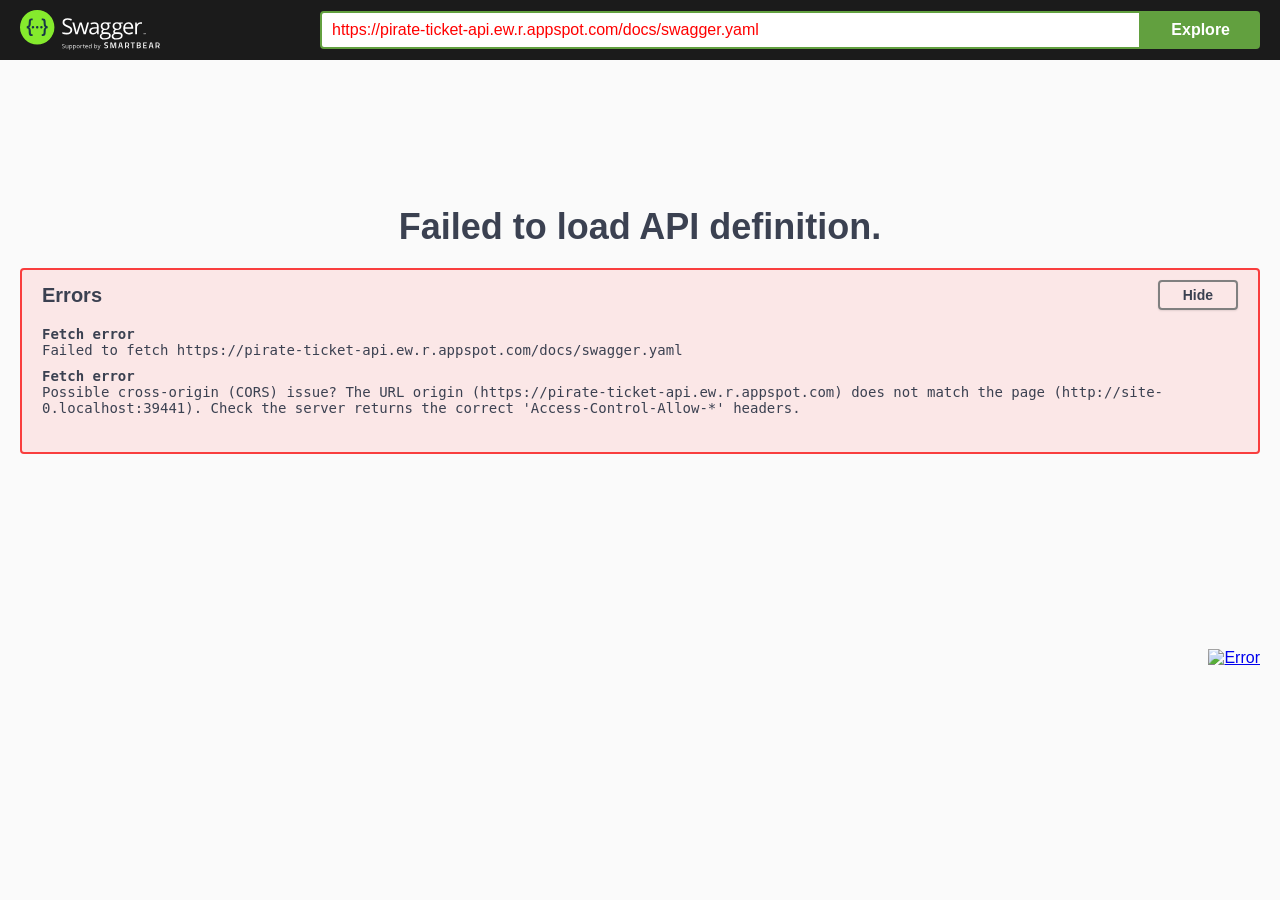
<file: aiss-project-template-master/src/main/webapp/docs/index.html>
<!-- HTML for static distribution bundle build -->
<!DOCTYPE html>
<html lang="en">
  <head>
    <meta charset="UTF-8">
    <title>Swagger UI</title>
    <link rel="stylesheet" type="text/css" href="./swagger-ui.css" >
    <link rel="icon" type="image/png" href="./favicon-32x32.png" sizes="32x32" />
    <link rel="icon" type="image/png" href="./favicon-16x16.png" sizes="16x16" />
    <style>
      html
      {
        box-sizing: border-box;
        overflow: -moz-scrollbars-vertical;
        overflow-y: scroll;
      }

      *,
      *:before,
      *:after
      {
        box-sizing: inherit;
      }

      body
      {
        margin:0;
        background: #fafafa;
      }
    </style>
  </head>

  <body>
    <div id="swagger-ui"></div>

    <script src="./swagger-ui-bundle.js"> </script>
    <script src="./swagger-ui-standalone-preset.js"> </script>
    <script>
    window.onload = function() {
      // Begin Swagger UI call region
      const ui = SwaggerUIBundle({
        url: "https://pirate-ticket-api.ew.r.appspot.com/docs/swagger.yaml",
        dom_id: '#swagger-ui',
        deepLinking: true,
        presets: [
          SwaggerUIBundle.presets.apis,
          SwaggerUIStandalonePreset
        ],
        plugins: [
          SwaggerUIBundle.plugins.DownloadUrl
        ],
        layout: "StandaloneLayout"
      })
      // End Swagger UI call region

      window.ui = ui
    }
  </script>
  </body>
</html>
</file>
<file: aiss-project-template-master/src/main/webapp/docs/swagger-ui.css>
.swagger-ui{
  /*! normalize.css v7.0.0 | MIT License | github.com/necolas/normalize.css */font-family:sans-serif;color:#3b4151}.swagger-ui html{line-height:1.15;-ms-text-size-adjust:100%;-webkit-text-size-adjust:100%}.swagger-ui body{margin:0}.swagger-ui article,.swagger-ui aside,.swagger-ui footer,.swagger-ui header,.swagger-ui nav,.swagger-ui section{display:block}.swagger-ui h1{font-size:2em;margin:.67em 0}.swagger-ui figcaption,.swagger-ui figure,.swagger-ui main{display:block}.swagger-ui figure{margin:1em 40px}.swagger-ui hr{box-sizing:content-box;height:0;overflow:visible}.swagger-ui pre{font-family:monospace,monospace;font-size:1em}.swagger-ui a{background-color:transparent;-webkit-text-decoration-skip:objects}.swagger-ui abbr[title]{border-bottom:none;text-decoration:underline;-webkit-text-decoration:underline dotted;text-decoration:underline dotted}.swagger-ui b,.swagger-ui strong{font-weight:inherit;font-weight:bolder}.swagger-ui code,.swagger-ui kbd,.swagger-ui samp{font-family:monospace,monospace;font-size:1em}.swagger-ui dfn{font-style:italic}.swagger-ui mark{background-color:#ff0;color:#000}.swagger-ui small{font-size:80%}.swagger-ui sub,.swagger-ui sup{font-size:75%;line-height:0;position:relative;vertical-align:baseline}.swagger-ui sub{bottom:-.25em}.swagger-ui sup{top:-.5em}.swagger-ui audio,.swagger-ui video{display:inline-block}.swagger-ui audio:not([controls]){display:none;height:0}.swagger-ui img{border-style:none}.swagger-ui svg:not(:root){overflow:hidden}.swagger-ui button,.swagger-ui input,.swagger-ui optgroup,.swagger-ui select,.swagger-ui textarea{font-family:sans-serif;font-size:100%;line-height:1.15;margin:0}.swagger-ui button,.swagger-ui input{overflow:visible}.swagger-ui button,.swagger-ui select{text-transform:none}.swagger-ui [type=reset],.swagger-ui [type=submit],.swagger-ui button,.swagger-ui html [type=button]{-webkit-appearance:button}.swagger-ui [type=button]::-moz-focus-inner,.swagger-ui [type=reset]::-moz-focus-inner,.swagger-ui [type=submit]::-moz-focus-inner,.swagger-ui button::-moz-focus-inner{border-style:none;padding:0}.swagger-ui [type=button]:-moz-focusring,.swagger-ui [type=reset]:-moz-focusring,.swagger-ui [type=submit]:-moz-focusring,.swagger-ui button:-moz-focusring{outline:1px dotted ButtonText}.swagger-ui fieldset{padding:.35em .75em .625em}.swagger-ui legend{box-sizing:border-box;color:inherit;display:table;max-width:100%;padding:0;white-space:normal}.swagger-ui progress{display:inline-block;vertical-align:baseline}.swagger-ui textarea{overflow:auto}.swagger-ui [type=checkbox],.swagger-ui [type=radio]{box-sizing:border-box;padding:0}.swagger-ui [type=number]::-webkit-inner-spin-button,.swagger-ui [type=number]::-webkit-outer-spin-button{height:auto}.swagger-ui [type=search]{-webkit-appearance:textfield;outline-offset:-2px}.swagger-ui [type=search]::-webkit-search-cancel-button,.swagger-ui [type=search]::-webkit-search-decoration{-webkit-appearance:none}.swagger-ui ::-webkit-file-upload-button{-webkit-appearance:button;font:inherit}.swagger-ui details,.swagger-ui menu{display:block}.swagger-ui summary{display:list-item}.swagger-ui canvas{display:inline-block}.swagger-ui template{display:none}.swagger-ui [hidden]{display:none}.swagger-ui .debug *{outline:1px solid gold}.swagger-ui .debug-white *{outline:1px solid #fff}.swagger-ui .debug-black *{outline:1px solid #000}.swagger-ui .debug-grid{background:transparent url([data-uri]) repeat 0 0}.swagger-ui .debug-grid-16{background:transparent url([data-uri]) repeat 0 0}.swagger-ui .debug-grid-8-solid{background:#fff url([data-uri]) repeat 0 0}.swagger-ui .debug-grid-16-solid{background:#fff url([data-uri]) repeat 0 0}.swagger-ui .border-box,.swagger-ui a,.swagger-ui article,.swagger-ui body,.swagger-ui code,.swagger-ui dd,.swagger-ui div,.swagger-ui dl,.swagger-ui dt,.swagger-ui fieldset,.swagger-ui footer,.swagger-ui form,.swagger-ui h1,.swagger-ui h2,.swagger-ui h3,.swagger-ui h4,.swagger-ui h5,.swagger-ui h6,.swagger-ui header,.swagger-ui html,.swagger-ui input[type=email],.swagger-ui input[type=number],.swagger-ui input[type=password],.swagger-ui input[type=tel],.swagger-ui input[type=text],.swagger-ui input[type=url],.swagger-ui legend,.swagger-ui li,.swagger-ui main,.swagger-ui ol,.swagger-ui p,.swagger-ui pre,.swagger-ui section,.swagger-ui table,.swagger-ui td,.swagger-ui textarea,.swagger-ui th,.swagger-ui tr,.swagger-ui ul{box-sizing:border-box}.swagger-ui .aspect-ratio{height:0;position:relative}.swagger-ui .aspect-ratio--16x9{padding-bottom:56.25%}.swagger-ui .aspect-ratio--9x16{padding-bottom:177.77%}.swagger-ui .aspect-ratio--4x3{padding-bottom:75%}.swagger-ui .aspect-ratio--3x4{padding-bottom:133.33%}.swagger-ui .aspect-ratio--6x4{padding-bottom:66.6%}.swagger-ui .aspect-ratio--4x6{padding-bottom:150%}.swagger-ui .aspect-ratio--8x5{padding-bottom:62.5%}.swagger-ui .aspect-ratio--5x8{padding-bottom:160%}.swagger-ui .aspect-ratio--7x5{padding-bottom:71.42%}.swagger-ui .aspect-ratio--5x7{padding-bottom:140%}.swagger-ui .aspect-ratio--1x1{padding-bottom:100%}.swagger-ui .aspect-ratio--object{position:absolute;top:0;right:0;bottom:0;left:0;width:100%;height:100%;z-index:100}@media screen and (min-width:30em){.swagger-ui .aspect-ratio-ns{height:0;position:relative}.swagger-ui .aspect-ratio--16x9-ns{padding-bottom:56.25%}.swagger-ui .aspect-ratio--9x16-ns{padding-bottom:177.77%}.swagger-ui .aspect-ratio--4x3-ns{padding-bottom:75%}.swagger-ui .aspect-ratio--3x4-ns{padding-bottom:133.33%}.swagger-ui .aspect-ratio--6x4-ns{padding-bottom:66.6%}.swagger-ui .aspect-ratio--4x6-ns{padding-bottom:150%}.swagger-ui .aspect-ratio--8x5-ns{padding-bottom:62.5%}.swagger-ui .aspect-ratio--5x8-ns{padding-bottom:160%}.swagger-ui .aspect-ratio--7x5-ns{padding-bottom:71.42%}.swagger-ui .aspect-ratio--5x7-ns{padding-bottom:140%}.swagger-ui .aspect-ratio--1x1-ns{padding-bottom:100%}.swagger-ui .aspect-ratio--object-ns{position:absolute;top:0;right:0;bottom:0;left:0;width:100%;height:100%;z-index:100}}@media screen and (min-width:30em) and (max-width:60em){.swagger-ui .aspect-ratio-m{height:0;position:relative}.swagger-ui .aspect-ratio--16x9-m{padding-bottom:56.25%}.swagger-ui .aspect-ratio--9x16-m{padding-bottom:177.77%}.swagger-ui .aspect-ratio--4x3-m{padding-bottom:75%}.swagger-ui .aspect-ratio--3x4-m{padding-bottom:133.33%}.swagger-ui .aspect-ratio--6x4-m{padding-bottom:66.6%}.swagger-ui .aspect-ratio--4x6-m{padding-bottom:150%}.swagger-ui .aspect-ratio--8x5-m{padding-bottom:62.5%}.swagger-ui .aspect-ratio--5x8-m{padding-bottom:160%}.swagger-ui .aspect-ratio--7x5-m{padding-bottom:71.42%}.swagger-ui .aspect-ratio--5x7-m{padding-bottom:140%}.swagger-ui .aspect-ratio--1x1-m{padding-bottom:100%}.swagger-ui .aspect-ratio--object-m{position:absolute;top:0;right:0;bottom:0;left:0;width:100%;height:100%;z-index:100}}@media screen and (min-width:60em){.swagger-ui .aspect-ratio-l{height:0;position:relative}.swagger-ui .aspect-ratio--16x9-l{padding-bottom:56.25%}.swagger-ui .aspect-ratio--9x16-l{padding-bottom:177.77%}.swagger-ui .aspect-ratio--4x3-l{padding-bottom:75%}.swagger-ui .aspect-ratio--3x4-l{padding-bottom:133.33%}.swagger-ui .aspect-ratio--6x4-l{padding-bottom:66.6%}.swagger-ui .aspect-ratio--4x6-l{padding-bottom:150%}.swagger-ui .aspect-ratio--8x5-l{padding-bottom:62.5%}.swagger-ui .aspect-ratio--5x8-l{padding-bottom:160%}.swagger-ui .aspect-ratio--7x5-l{padding-bottom:71.42%}.swagger-ui .aspect-ratio--5x7-l{padding-bottom:140%}.swagger-ui .aspect-ratio--1x1-l{padding-bottom:100%}.swagger-ui .aspect-ratio--object-l{position:absolute;top:0;right:0;bottom:0;left:0;width:100%;height:100%;z-index:100}}.swagger-ui img{max-width:100%}.swagger-ui .cover{background-size:cover!important}.swagger-ui .contain{background-size:contain!important}@media screen and (min-width:30em){.swagger-ui .cover-ns{background-size:cover!important}.swagger-ui .contain-ns{background-size:contain!important}}@media screen and (min-width:30em) and (max-width:60em){.swagger-ui .cover-m{background-size:cover!important}.swagger-ui .contain-m{background-size:contain!important}}@media screen and (min-width:60em){.swagger-ui .cover-l{background-size:cover!important}.swagger-ui .contain-l{background-size:contain!important}}.swagger-ui .bg-center{background-repeat:no-repeat;background-position:50%}.swagger-ui .bg-top{background-repeat:no-repeat;background-position:top}.swagger-ui .bg-right{background-repeat:no-repeat;background-position:100%}.swagger-ui .bg-bottom{background-repeat:no-repeat;background-position:bottom}.swagger-ui .bg-left{background-repeat:no-repeat;background-position:0}@media screen and (min-width:30em){.swagger-ui .bg-center-ns{background-repeat:no-repeat;background-position:50%}.swagger-ui .bg-top-ns{background-repeat:no-repeat;background-position:top}.swagger-ui .bg-right-ns{background-repeat:no-repeat;background-position:100%}.swagger-ui .bg-bottom-ns{background-repeat:no-repeat;background-position:bottom}.swagger-ui .bg-left-ns{background-repeat:no-repeat;background-position:0}}@media screen and (min-width:30em) and (max-width:60em){.swagger-ui .bg-center-m{background-repeat:no-repeat;background-position:50%}.swagger-ui .bg-top-m{background-repeat:no-repeat;background-position:top}.swagger-ui .bg-right-m{background-repeat:no-repeat;background-position:100%}.swagger-ui .bg-bottom-m{background-repeat:no-repeat;background-position:bottom}.swagger-ui .bg-left-m{background-repeat:no-repeat;background-position:0}}@media screen and (min-width:60em){.swagger-ui .bg-center-l{background-repeat:no-repeat;background-position:50%}.swagger-ui .bg-top-l{background-repeat:no-repeat;background-position:top}.swagger-ui .bg-right-l{background-repeat:no-repeat;background-position:100%}.swagger-ui .bg-bottom-l{background-repeat:no-repeat;background-position:bottom}.swagger-ui .bg-left-l{background-repeat:no-repeat;background-position:0}}.swagger-ui .outline{outline:1px solid}.swagger-ui .outline-transparent{outline:1px solid transparent}.swagger-ui .outline-0{outline:0}@media screen and (min-width:30em){.swagger-ui .outline-ns{outline:1px solid}.swagger-ui .outline-transparent-ns{outline:1px solid transparent}.swagger-ui .outline-0-ns{outline:0}}@media screen and (min-width:30em) and (max-width:60em){.swagger-ui .outline-m{outline:1px solid}.swagger-ui .outline-transparent-m{outline:1px solid transparent}.swagger-ui .outline-0-m{outline:0}}@media screen and (min-width:60em){.swagger-ui .outline-l{outline:1px solid}.swagger-ui .outline-transparent-l{outline:1px solid transparent}.swagger-ui .outline-0-l{outline:0}}.swagger-ui .ba{border-style:solid;border-width:1px}.swagger-ui .bt{border-top-style:solid;border-top-width:1px}.swagger-ui .br{border-right-style:solid;border-right-width:1px}.swagger-ui .bb{border-bottom-style:solid;border-bottom-width:1px}.swagger-ui .bl{border-left-style:solid;border-left-width:1px}.swagger-ui .bn{border-style:none;border-width:0}@media screen and (min-width:30em){.swagger-ui .ba-ns{border-style:solid;border-width:1px}.swagger-ui .bt-ns{border-top-style:solid;border-top-width:1px}.swagger-ui .br-ns{border-right-style:solid;border-right-width:1px}.swagger-ui .bb-ns{border-bottom-style:solid;border-bottom-width:1px}.swagger-ui .bl-ns{border-left-style:solid;border-left-width:1px}.swagger-ui .bn-ns{border-style:none;border-width:0}}@media screen and (min-width:30em) and (max-width:60em){.swagger-ui .ba-m{border-style:solid;border-width:1px}.swagger-ui .bt-m{border-top-style:solid;border-top-width:1px}.swagger-ui .br-m{border-right-style:solid;border-right-width:1px}.swagger-ui .bb-m{border-bottom-style:solid;border-bottom-width:1px}.swagger-ui .bl-m{border-left-style:solid;border-left-width:1px}.swagger-ui .bn-m{border-style:none;border-width:0}}@media screen and (min-width:60em){.swagger-ui .ba-l{border-style:solid;border-width:1px}.swagger-ui .bt-l{border-top-style:solid;border-top-width:1px}.swagger-ui .br-l{border-right-style:solid;border-right-width:1px}.swagger-ui .bb-l{border-bottom-style:solid;border-bottom-width:1px}.swagger-ui .bl-l{border-left-style:solid;border-left-width:1px}.swagger-ui .bn-l{border-style:none;border-width:0}}.swagger-ui .b--black{border-color:#000}.swagger-ui .b--near-black{border-color:#111}.swagger-ui .b--dark-gray{border-color:#333}.swagger-ui .b--mid-gray{border-color:#555}.swagger-ui .b--gray{border-color:#777}.swagger-ui .b--silver{border-color:#999}.swagger-ui .b--light-silver{border-color:#aaa}.swagger-ui .b--moon-gray{border-color:#ccc}.swagger-ui .b--light-gray{border-color:#eee}.swagger-ui .b--near-white{border-color:#f4f4f4}.swagger-ui .b--white{border-color:#fff}.swagger-ui .b--white-90{border-color:hsla(0,0%,100%,.9)}.swagger-ui .b--white-80{border-color:hsla(0,0%,100%,.8)}.swagger-ui .b--white-70{border-color:hsla(0,0%,100%,.7)}.swagger-ui .b--white-60{border-color:hsla(0,0%,100%,.6)}.swagger-ui .b--white-50{border-color:hsla(0,0%,100%,.5)}.swagger-ui .b--white-40{border-color:hsla(0,0%,100%,.4)}.swagger-ui .b--white-30{border-color:hsla(0,0%,100%,.3)}.swagger-ui .b--white-20{border-color:hsla(0,0%,100%,.2)}.swagger-ui .b--white-10{border-color:hsla(0,0%,100%,.1)}.swagger-ui .b--white-05{border-color:hsla(0,0%,100%,.05)}.swagger-ui .b--white-025{border-color:hsla(0,0%,100%,.025)}.swagger-ui .b--white-0125{border-color:hsla(0,0%,100%,.0125)}.swagger-ui .b--black-90{border-color:rgba(0,0,0,.9)}.swagger-ui .b--black-80{border-color:rgba(0,0,0,.8)}.swagger-ui .b--black-70{border-color:rgba(0,0,0,.7)}.swagger-ui .b--black-60{border-color:rgba(0,0,0,.6)}.swagger-ui .b--black-50{border-color:rgba(0,0,0,.5)}.swagger-ui .b--black-40{border-color:rgba(0,0,0,.4)}.swagger-ui .b--black-30{border-color:rgba(0,0,0,.3)}.swagger-ui .b--black-20{border-color:rgba(0,0,0,.2)}.swagger-ui .b--black-10{border-color:rgba(0,0,0,.1)}.swagger-ui .b--black-05{border-color:rgba(0,0,0,.05)}.swagger-ui .b--black-025{border-color:rgba(0,0,0,.025)}.swagger-ui .b--black-0125{border-color:rgba(0,0,0,.0125)}.swagger-ui .b--dark-red{border-color:#e7040f}.swagger-ui .b--red{border-color:#ff4136}.swagger-ui .b--light-red{border-color:#ff725c}.swagger-ui .b--orange{border-color:#ff6300}.swagger-ui .b--gold{border-color:#ffb700}.swagger-ui .b--yellow{border-color:gold}.swagger-ui .b--light-yellow{border-color:#fbf1a9}.swagger-ui .b--purple{border-color:#5e2ca5}.swagger-ui .b--light-purple{border-color:#a463f2}.swagger-ui .b--dark-pink{border-color:#d5008f}.swagger-ui .b--hot-pink{border-color:#ff41b4}.swagger-ui .b--pink{border-color:#ff80cc}.swagger-ui .b--light-pink{border-color:#ffa3d7}.swagger-ui .b--dark-green{border-color:#137752}.swagger-ui .b--green{border-color:#19a974}.swagger-ui .b--light-green{border-color:#9eebcf}.swagger-ui .b--navy{border-color:#001b44}.swagger-ui .b--dark-blue{border-color:#00449e}.swagger-ui .b--blue{border-color:#357edd}.swagger-ui .b--light-blue{border-color:#96ccff}.swagger-ui .b--lightest-blue{border-color:#cdecff}.swagger-ui .b--washed-blue{border-color:#f6fffe}.swagger-ui .b--washed-green{border-color:#e8fdf5}.swagger-ui .b--washed-yellow{border-color:#fffceb}.swagger-ui .b--washed-red{border-color:#ffdfdf}.swagger-ui .b--transparent{border-color:transparent}.swagger-ui .b--inherit{border-color:inherit}.swagger-ui .br0{border-radius:0}.swagger-ui .br1{border-radius:.125rem}.swagger-ui .br2{border-radius:.25rem}.swagger-ui .br3{border-radius:.5rem}.swagger-ui .br4{border-radius:1rem}.swagger-ui .br-100{border-radius:100%}.swagger-ui .br-pill{border-radius:9999px}.swagger-ui .br--bottom{border-top-left-radius:0;border-top-right-radius:0}.swagger-ui .br--top{border-bottom-left-radius:0;border-bottom-right-radius:0}.swagger-ui .br--right{border-top-left-radius:0;border-bottom-left-radius:0}.swagger-ui .br--left{border-top-right-radius:0;border-bottom-right-radius:0}@media screen and (min-width:30em){.swagger-ui .br0-ns{border-radius:0}.swagger-ui .br1-ns{border-radius:.125rem}.swagger-ui .br2-ns{border-radius:.25rem}.swagger-ui .br3-ns{border-radius:.5rem}.swagger-ui .br4-ns{border-radius:1rem}.swagger-ui .br-100-ns{border-radius:100%}.swagger-ui .br-pill-ns{border-radius:9999px}.swagger-ui .br--bottom-ns{border-top-left-radius:0;border-top-right-radius:0}.swagger-ui .br--top-ns{border-bottom-left-radius:0;border-bottom-right-radius:0}.swagger-ui .br--right-ns{border-top-left-radius:0;border-bottom-left-radius:0}.swagger-ui .br--left-ns{border-top-right-radius:0;border-bottom-right-radius:0}}@media screen and (min-width:30em) and (max-width:60em){.swagger-ui .br0-m{border-radius:0}.swagger-ui .br1-m{border-radius:.125rem}.swagger-ui .br2-m{border-radius:.25rem}.swagger-ui .br3-m{border-radius:.5rem}.swagger-ui .br4-m{border-radius:1rem}.swagger-ui .br-100-m{border-radius:100%}.swagger-ui .br-pill-m{border-radius:9999px}.swagger-ui .br--bottom-m{border-top-left-radius:0;border-top-right-radius:0}.swagger-ui .br--top-m{border-bottom-left-radius:0;border-bottom-right-radius:0}.swagger-ui .br--right-m{border-top-left-radius:0;border-bottom-left-radius:0}.swagger-ui .br--left-m{border-top-right-radius:0;border-bottom-right-radius:0}}@media screen and (min-width:60em){.swagger-ui .br0-l{border-radius:0}.swagger-ui .br1-l{border-radius:.125rem}.swagger-ui .br2-l{border-radius:.25rem}.swagger-ui .br3-l{border-radius:.5rem}.swagger-ui .br4-l{border-radius:1rem}.swagger-ui .br-100-l{border-radius:100%}.swagger-ui .br-pill-l{border-radius:9999px}.swagger-ui .br--bottom-l{border-top-left-radius:0;border-top-right-radius:0}.swagger-ui .br--top-l{border-bottom-left-radius:0;border-bottom-right-radius:0}.swagger-ui .br--right-l{border-top-left-radius:0;border-bottom-left-radius:0}.swagger-ui .br--left-l{border-top-right-radius:0;border-bottom-right-radius:0}}.swagger-ui .b--dotted{border-style:dotted}.swagger-ui .b--dashed{border-style:dashed}.swagger-ui .b--solid{border-style:solid}.swagger-ui .b--none{border-style:none}@media screen and (min-width:30em){.swagger-ui .b--dotted-ns{border-style:dotted}.swagger-ui .b--dashed-ns{border-style:dashed}.swagger-ui .b--solid-ns{border-style:solid}.swagger-ui .b--none-ns{border-style:none}}@media screen and (min-width:30em) and (max-width:60em){.swagger-ui .b--dotted-m{border-style:dotted}.swagger-ui .b--dashed-m{border-style:dashed}.swagger-ui .b--solid-m{border-style:solid}.swagger-ui .b--none-m{border-style:none}}@media screen and (min-width:60em){.swagger-ui .b--dotted-l{border-style:dotted}.swagger-ui .b--dashed-l{border-style:dashed}.swagger-ui .b--solid-l{border-style:solid}.swagger-ui .b--none-l{border-style:none}}.swagger-ui .bw0{border-width:0}.swagger-ui .bw1{border-width:.125rem}.swagger-ui .bw2{border-width:.25rem}.swagger-ui .bw3{border-width:.5rem}.swagger-ui .bw4{border-width:1rem}.swagger-ui .bw5{border-width:2rem}.swagger-ui .bt-0{border-top-width:0}.swagger-ui .br-0{border-right-width:0}.swagger-ui .bb-0{border-bottom-width:0}.swagger-ui .bl-0{border-left-width:0}@media screen and (min-width:30em){.swagger-ui .bw0-ns{border-width:0}.swagger-ui .bw1-ns{border-width:.125rem}.swagger-ui .bw2-ns{border-width:.25rem}.swagger-ui .bw3-ns{border-width:.5rem}.swagger-ui .bw4-ns{border-width:1rem}.swagger-ui .bw5-ns{border-width:2rem}.swagger-ui .bt-0-ns{border-top-width:0}.swagger-ui .br-0-ns{border-right-width:0}.swagger-ui .bb-0-ns{border-bottom-width:0}.swagger-ui .bl-0-ns{border-left-width:0}}@media screen and (min-width:30em) and (max-width:60em){.swagger-ui .bw0-m{border-width:0}.swagger-ui .bw1-m{border-width:.125rem}.swagger-ui .bw2-m{border-width:.25rem}.swagger-ui .bw3-m{border-width:.5rem}.swagger-ui .bw4-m{border-width:1rem}.swagger-ui .bw5-m{border-width:2rem}.swagger-ui .bt-0-m{border-top-width:0}.swagger-ui .br-0-m{border-right-width:0}.swagger-ui .bb-0-m{border-bottom-width:0}.swagger-ui .bl-0-m{border-left-width:0}}@media screen and (min-width:60em){.swagger-ui .bw0-l{border-width:0}.swagger-ui .bw1-l{border-width:.125rem}.swagger-ui .bw2-l{border-width:.25rem}.swagger-ui .bw3-l{border-width:.5rem}.swagger-ui .bw4-l{border-width:1rem}.swagger-ui .bw5-l{border-width:2rem}.swagger-ui .bt-0-l{border-top-width:0}.swagger-ui .br-0-l{border-right-width:0}.swagger-ui .bb-0-l{border-bottom-width:0}.swagger-ui .bl-0-l{border-left-width:0}}.swagger-ui .shadow-1{box-shadow:0 0 4px 2px rgba(0,0,0,.2)}.swagger-ui .shadow-2{box-shadow:0 0 8px 2px rgba(0,0,0,.2)}.swagger-ui .shadow-3{box-shadow:2px 2px 4px 2px rgba(0,0,0,.2)}.swagger-ui .shadow-4{box-shadow:2px 2px 8px 0 rgba(0,0,0,.2)}.swagger-ui .shadow-5{box-shadow:4px 4px 8px 0 rgba(0,0,0,.2)}@media screen and (min-width:30em){.swagger-ui .shadow-1-ns{box-shadow:0 0 4px 2px rgba(0,0,0,.2)}.swagger-ui .shadow-2-ns{box-shadow:0 0 8px 2px rgba(0,0,0,.2)}.swagger-ui .shadow-3-ns{box-shadow:2px 2px 4px 2px rgba(0,0,0,.2)}.swagger-ui .shadow-4-ns{box-shadow:2px 2px 8px 0 rgba(0,0,0,.2)}.swagger-ui .shadow-5-ns{box-shadow:4px 4px 8px 0 rgba(0,0,0,.2)}}@media screen and (min-width:30em) and (max-width:60em){.swagger-ui .shadow-1-m{box-shadow:0 0 4px 2px rgba(0,0,0,.2)}.swagger-ui .shadow-2-m{box-shadow:0 0 8px 2px rgba(0,0,0,.2)}.swagger-ui .shadow-3-m{box-shadow:2px 2px 4px 2px rgba(0,0,0,.2)}.swagger-ui .shadow-4-m{box-shadow:2px 2px 8px 0 rgba(0,0,0,.2)}.swagger-ui .shadow-5-m{box-shadow:4px 4px 8px 0 rgba(0,0,0,.2)}}@media screen and (min-width:60em){.swagger-ui .shadow-1-l{box-shadow:0 0 4px 2px rgba(0,0,0,.2)}.swagger-ui .shadow-2-l{box-shadow:0 0 8px 2px rgba(0,0,0,.2)}.swagger-ui .shadow-3-l{box-shadow:2px 2px 4px 2px rgba(0,0,0,.2)}.swagger-ui .shadow-4-l{box-shadow:2px 2px 8px 0 rgba(0,0,0,.2)}.swagger-ui .shadow-5-l{box-shadow:4px 4px 8px 0 rgba(0,0,0,.2)}}.swagger-ui .pre{overflow-x:auto;overflow-y:hidden;overflow:scroll}.swagger-ui .top-0{top:0}.swagger-ui .right-0{right:0}.swagger-ui .bottom-0{bottom:0}.swagger-ui .left-0{left:0}.swagger-ui .top-1{top:1rem}.swagger-ui .right-1{right:1rem}.swagger-ui .bottom-1{bottom:1rem}.swagger-ui .left-1{left:1rem}.swagger-ui .top-2{top:2rem}.swagger-ui .right-2{right:2rem}.swagger-ui .bottom-2{bottom:2rem}.swagger-ui .left-2{left:2rem}.swagger-ui .top--1{top:-1rem}.swagger-ui .right--1{right:-1rem}.swagger-ui .bottom--1{bottom:-1rem}.swagger-ui .left--1{left:-1rem}.swagger-ui .top--2{top:-2rem}.swagger-ui .right--2{right:-2rem}.swagger-ui .bottom--2{bottom:-2rem}.swagger-ui .left--2{left:-2rem}.swagger-ui .absolute--fill{top:0;right:0;bottom:0;left:0}@media screen and (min-width:30em){.swagger-ui .top-0-ns{top:0}.swagger-ui .left-0-ns{left:0}.swagger-ui .right-0-ns{right:0}.swagger-ui .bottom-0-ns{bottom:0}.swagger-ui .top-1-ns{top:1rem}.swagger-ui .left-1-ns{left:1rem}.swagger-ui .right-1-ns{right:1rem}.swagger-ui .bottom-1-ns{bottom:1rem}.swagger-ui .top-2-ns{top:2rem}.swagger-ui .left-2-ns{left:2rem}.swagger-ui .right-2-ns{right:2rem}.swagger-ui .bottom-2-ns{bottom:2rem}.swagger-ui .top--1-ns{top:-1rem}.swagger-ui .right--1-ns{right:-1rem}.swagger-ui .bottom--1-ns{bottom:-1rem}.swagger-ui .left--1-ns{left:-1rem}.swagger-ui .top--2-ns{top:-2rem}.swagger-ui .right--2-ns{right:-2rem}.swagger-ui .bottom--2-ns{bottom:-2rem}.swagger-ui .left--2-ns{left:-2rem}.swagger-ui .absolute--fill-ns{top:0;right:0;bottom:0;left:0}}@media screen and (min-width:30em) and (max-width:60em){.swagger-ui .top-0-m{top:0}.swagger-ui .left-0-m{left:0}.swagger-ui .right-0-m{right:0}.swagger-ui .bottom-0-m{bottom:0}.swagger-ui .top-1-m{top:1rem}.swagger-ui .left-1-m{left:1rem}.swagger-ui .right-1-m{right:1rem}.swagger-ui .bottom-1-m{bottom:1rem}.swagger-ui .top-2-m{top:2rem}.swagger-ui .left-2-m{left:2rem}.swagger-ui .right-2-m{right:2rem}.swagger-ui .bottom-2-m{bottom:2rem}.swagger-ui .top--1-m{top:-1rem}.swagger-ui .right--1-m{right:-1rem}.swagger-ui .bottom--1-m{bottom:-1rem}.swagger-ui .left--1-m{left:-1rem}.swagger-ui .top--2-m{top:-2rem}.swagger-ui .right--2-m{right:-2rem}.swagger-ui .bottom--2-m{bottom:-2rem}.swagger-ui .left--2-m{left:-2rem}.swagger-ui .absolute--fill-m{top:0;right:0;bottom:0;left:0}}@media screen and (min-width:60em){.swagger-ui .top-0-l{top:0}.swagger-ui .left-0-l{left:0}.swagger-ui .right-0-l{right:0}.swagger-ui .bottom-0-l{bottom:0}.swagger-ui .top-1-l{top:1rem}.swagger-ui .left-1-l{left:1rem}.swagger-ui .right-1-l{right:1rem}.swagger-ui .bottom-1-l{bottom:1rem}.swagger-ui .top-2-l{top:2rem}.swagger-ui .left-2-l{left:2rem}.swagger-ui .right-2-l{right:2rem}.swagger-ui .bottom-2-l{bottom:2rem}.swagger-ui .top--1-l{top:-1rem}.swagger-ui .right--1-l{right:-1rem}.swagger-ui .bottom--1-l{bottom:-1rem}.swagger-ui .left--1-l{left:-1rem}.swagger-ui .top--2-l{top:-2rem}.swagger-ui .right--2-l{right:-2rem}.swagger-ui .bottom--2-l{bottom:-2rem}.swagger-ui .left--2-l{left:-2rem}.swagger-ui .absolute--fill-l{top:0;right:0;bottom:0;left:0}}.swagger-ui .cf:after,.swagger-ui .cf:before{content:" ";display:table}.swagger-ui .cf:after{clear:both}.swagger-ui .cf{*zoom:1}.swagger-ui .cl{clear:left}.swagger-ui .cr{clear:right}.swagger-ui .cb{clear:both}.swagger-ui .cn{clear:none}@media screen and (min-width:30em){.swagger-ui .cl-ns{clear:left}.swagger-ui .cr-ns{clear:right}.swagger-ui .cb-ns{clear:both}.swagger-ui .cn-ns{clear:none}}@media screen and (min-width:30em) and (max-width:60em){.swagger-ui .cl-m{clear:left}.swagger-ui .cr-m{clear:right}.swagger-ui .cb-m{clear:both}.swagger-ui .cn-m{clear:none}}@media screen and (min-width:60em){.swagger-ui .cl-l{clear:left}.swagger-ui .cr-l{clear:right}.swagger-ui .cb-l{clear:both}.swagger-ui .cn-l{clear:none}}.swagger-ui .flex{display:flex}.swagger-ui .inline-flex{display:inline-flex}.swagger-ui .flex-auto{flex:1 1 auto;min-width:0;min-height:0}.swagger-ui .flex-none{flex:none}.swagger-ui .flex-column{flex-direction:column}.swagger-ui .flex-row{flex-direction:row}.swagger-ui .flex-wrap{flex-wrap:wrap}.swagger-ui .flex-nowrap{flex-wrap:nowrap}.swagger-ui .flex-wrap-reverse{flex-wrap:wrap-reverse}.swagger-ui .flex-column-reverse{flex-direction:column-reverse}.swagger-ui .flex-row-reverse{flex-direction:row-reverse}.swagger-ui .items-start{align-items:flex-start}.swagger-ui .items-end{align-items:flex-end}.swagger-ui .items-center{align-items:center}.swagger-ui .items-baseline{align-items:baseline}.swagger-ui .items-stretch{align-items:stretch}.swagger-ui .self-start{align-self:flex-start}.swagger-ui .self-end{align-self:flex-end}.swagger-ui .self-center{align-self:center}.swagger-ui .self-baseline{align-self:baseline}.swagger-ui .self-stretch{align-self:stretch}.swagger-ui .justify-start{justify-content:flex-start}.swagger-ui .justify-end{justify-content:flex-end}.swagger-ui .justify-center{justify-content:center}.swagger-ui .justify-between{justify-content:space-between}.swagger-ui .justify-around{justify-content:space-around}.swagger-ui .content-start{align-content:flex-start}.swagger-ui .content-end{align-content:flex-end}.swagger-ui .content-center{align-content:center}.swagger-ui .content-between{align-content:space-between}.swagger-ui .content-around{align-content:space-around}.swagger-ui .content-stretch{align-content:stretch}.swagger-ui .order-0{order:0}.swagger-ui .order-1{order:1}.swagger-ui .order-2{order:2}.swagger-ui .order-3{order:3}.swagger-ui .order-4{order:4}.swagger-ui .order-5{order:5}.swagger-ui .order-6{order:6}.swagger-ui .order-7{order:7}.swagger-ui .order-8{order:8}.swagger-ui .order-last{order:99999}.swagger-ui .flex-grow-0{flex-grow:0}.swagger-ui .flex-grow-1{flex-grow:1}.swagger-ui .flex-shrink-0{flex-shrink:0}.swagger-ui .flex-shrink-1{flex-shrink:1}@media screen and (min-width:30em){.swagger-ui .flex-ns{display:flex}.swagger-ui .inline-flex-ns{display:inline-flex}.swagger-ui .flex-auto-ns{flex:1 1 auto;min-width:0;min-height:0}.swagger-ui .flex-none-ns{flex:none}.swagger-ui .flex-column-ns{flex-direction:column}.swagger-ui .flex-row-ns{flex-direction:row}.swagger-ui .flex-wrap-ns{flex-wrap:wrap}.swagger-ui .flex-nowrap-ns{flex-wrap:nowrap}.swagger-ui .flex-wrap-reverse-ns{flex-wrap:wrap-reverse}.swagger-ui .flex-column-reverse-ns{flex-direction:column-reverse}.swagger-ui .flex-row-reverse-ns{flex-direction:row-reverse}.swagger-ui .items-start-ns{align-items:flex-start}.swagger-ui .items-end-ns{align-items:flex-end}.swagger-ui .items-center-ns{align-items:center}.swagger-ui .items-baseline-ns{align-items:baseline}.swagger-ui .items-stretch-ns{align-items:stretch}.swagger-ui .self-start-ns{align-self:flex-start}.swagger-ui .self-end-ns{align-self:flex-end}.swagger-ui .self-center-ns{align-self:center}.swagger-ui .self-baseline-ns{align-self:baseline}.swagger-ui .self-stretch-ns{align-self:stretch}.swagger-ui .justify-start-ns{justify-content:flex-start}.swagger-ui .justify-end-ns{justify-content:flex-end}.swagger-ui .justify-center-ns{justify-content:center}.swagger-ui .justify-between-ns{justify-content:space-between}.swagger-ui .justify-around-ns{justify-content:space-around}.swagger-ui .content-start-ns{align-content:flex-start}.swagger-ui .content-end-ns{align-content:flex-end}.swagger-ui .content-center-ns{align-content:center}.swagger-ui .content-between-ns{align-content:space-between}.swagger-ui .content-around-ns{align-content:space-around}.swagger-ui .content-stretch-ns{align-content:stretch}.swagger-ui .order-0-ns{order:0}.swagger-ui .order-1-ns{order:1}.swagger-ui .order-2-ns{order:2}.swagger-ui .order-3-ns{order:3}.swagger-ui .order-4-ns{order:4}.swagger-ui .order-5-ns{order:5}.swagger-ui .order-6-ns{order:6}.swagger-ui .order-7-ns{order:7}.swagger-ui .order-8-ns{order:8}.swagger-ui .order-last-ns{order:99999}.swagger-ui .flex-grow-0-ns{flex-grow:0}.swagger-ui .flex-grow-1-ns{flex-grow:1}.swagger-ui .flex-shrink-0-ns{flex-shrink:0}.swagger-ui .flex-shrink-1-ns{flex-shrink:1}}@media screen and (min-width:30em) and (max-width:60em){.swagger-ui .flex-m{display:flex}.swagger-ui .inline-flex-m{display:inline-flex}.swagger-ui .flex-auto-m{flex:1 1 auto;min-width:0;min-height:0}.swagger-ui .flex-none-m{flex:none}.swagger-ui .flex-column-m{flex-direction:column}.swagger-ui .flex-row-m{flex-direction:row}.swagger-ui .flex-wrap-m{flex-wrap:wrap}.swagger-ui .flex-nowrap-m{flex-wrap:nowrap}.swagger-ui .flex-wrap-reverse-m{flex-wrap:wrap-reverse}.swagger-ui .flex-column-reverse-m{flex-direction:column-reverse}.swagger-ui .flex-row-reverse-m{flex-direction:row-reverse}.swagger-ui .items-start-m{align-items:flex-start}.swagger-ui .items-end-m{align-items:flex-end}.swagger-ui .items-center-m{align-items:center}.swagger-ui .items-baseline-m{align-items:baseline}.swagger-ui .items-stretch-m{align-items:stretch}.swagger-ui .self-start-m{align-self:flex-start}.swagger-ui .self-end-m{align-self:flex-end}.swagger-ui .self-center-m{align-self:center}.swagger-ui .self-baseline-m{align-self:baseline}.swagger-ui .self-stretch-m{align-self:stretch}.swagger-ui .justify-start-m{justify-content:flex-start}.swagger-ui .justify-end-m{justify-content:flex-end}.swagger-ui .justify-center-m{justify-content:center}.swagger-ui .justify-between-m{justify-content:space-between}.swagger-ui .justify-around-m{justify-content:space-around}.swagger-ui .content-start-m{align-content:flex-start}.swagger-ui .content-end-m{align-content:flex-end}.swagger-ui .content-center-m{align-content:center}.swagger-ui .content-between-m{align-content:space-between}.swagger-ui .content-around-m{align-content:space-around}.swagger-ui .content-stretch-m{align-content:stretch}.swagger-ui .order-0-m{order:0}.swagger-ui .order-1-m{order:1}.swagger-ui .order-2-m{order:2}.swagger-ui .order-3-m{order:3}.swagger-ui .order-4-m{order:4}.swagger-ui .order-5-m{order:5}.swagger-ui .order-6-m{order:6}.swagger-ui .order-7-m{order:7}.swagger-ui .order-8-m{order:8}.swagger-ui .order-last-m{order:99999}.swagger-ui .flex-grow-0-m{flex-grow:0}.swagger-ui .flex-grow-1-m{flex-grow:1}.swagger-ui .flex-shrink-0-m{flex-shrink:0}.swagger-ui .flex-shrink-1-m{flex-shrink:1}}@media screen and (min-width:60em){.swagger-ui .flex-l{display:flex}.swagger-ui .inline-flex-l{display:inline-flex}.swagger-ui .flex-auto-l{flex:1 1 auto;min-width:0;min-height:0}.swagger-ui .flex-none-l{flex:none}.swagger-ui .flex-column-l{flex-direction:column}.swagger-ui .flex-row-l{flex-direction:row}.swagger-ui .flex-wrap-l{flex-wrap:wrap}.swagger-ui .flex-nowrap-l{flex-wrap:nowrap}.swagger-ui .flex-wrap-reverse-l{flex-wrap:wrap-reverse}.swagger-ui .flex-column-reverse-l{flex-direction:column-reverse}.swagger-ui .flex-row-reverse-l{flex-direction:row-reverse}.swagger-ui .items-start-l{align-items:flex-start}.swagger-ui .items-end-l{align-items:flex-end}.swagger-ui .items-center-l{align-items:center}.swagger-ui .items-baseline-l{align-items:baseline}.swagger-ui .items-stretch-l{align-items:stretch}.swagger-ui .self-start-l{align-self:flex-start}.swagger-ui .self-end-l{align-self:flex-end}.swagger-ui .self-center-l{align-self:center}.swagger-ui .self-baseline-l{align-self:baseline}.swagger-ui .self-stretch-l{align-self:stretch}.swagger-ui .justify-start-l{justify-content:flex-start}.swagger-ui .justify-end-l{justify-content:flex-end}.swagger-ui .justify-center-l{justify-content:center}.swagger-ui .justify-between-l{justify-content:space-between}.swagger-ui .justify-around-l{justify-content:space-around}.swagger-ui .content-start-l{align-content:flex-start}.swagger-ui .content-end-l{align-content:flex-end}.swagger-ui .content-center-l{align-content:center}.swagger-ui .content-between-l{align-content:space-between}.swagger-ui .content-around-l{align-content:space-around}.swagger-ui .content-stretch-l{align-content:stretch}.swagger-ui .order-0-l{order:0}.swagger-ui .order-1-l{order:1}.swagger-ui .order-2-l{order:2}.swagger-ui .order-3-l{order:3}.swagger-ui .order-4-l{order:4}.swagger-ui .order-5-l{order:5}.swagger-ui .order-6-l{order:6}.swagger-ui .order-7-l{order:7}.swagger-ui .order-8-l{order:8}.swagger-ui .order-last-l{order:99999}.swagger-ui .flex-grow-0-l{flex-grow:0}.swagger-ui .flex-grow-1-l{flex-grow:1}.swagger-ui .flex-shrink-0-l{flex-shrink:0}.swagger-ui .flex-shrink-1-l{flex-shrink:1}}.swagger-ui .dn{display:none}.swagger-ui .di{display:inline}.swagger-ui .db{display:block}.swagger-ui .dib{display:inline-block}.swagger-ui .dit{display:inline-table}.swagger-ui .dt{display:table}.swagger-ui .dtc{display:table-cell}.swagger-ui .dt-row{display:table-row}.swagger-ui .dt-row-group{display:table-row-group}.swagger-ui .dt-column{display:table-column}.swagger-ui .dt-column-group{display:table-column-group}.swagger-ui .dt--fixed{table-layout:fixed;width:100%}@media screen and (min-width:30em){.swagger-ui .dn-ns{display:none}.swagger-ui .di-ns{display:inline}.swagger-ui .db-ns{display:block}.swagger-ui .dib-ns{display:inline-block}.swagger-ui .dit-ns{display:inline-table}.swagger-ui .dt-ns{display:table}.swagger-ui .dtc-ns{display:table-cell}.swagger-ui .dt-row-ns{display:table-row}.swagger-ui .dt-row-group-ns{display:table-row-group}.swagger-ui .dt-column-ns{display:table-column}.swagger-ui .dt-column-group-ns{display:table-column-group}.swagger-ui .dt--fixed-ns{table-layout:fixed;width:100%}}@media screen and (min-width:30em) and (max-width:60em){.swagger-ui .dn-m{display:none}.swagger-ui .di-m{display:inline}.swagger-ui .db-m{display:block}.swagger-ui .dib-m{display:inline-block}.swagger-ui .dit-m{display:inline-table}.swagger-ui .dt-m{display:table}.swagger-ui .dtc-m{display:table-cell}.swagger-ui .dt-row-m{display:table-row}.swagger-ui .dt-row-group-m{display:table-row-group}.swagger-ui .dt-column-m{display:table-column}.swagger-ui .dt-column-group-m{display:table-column-group}.swagger-ui .dt--fixed-m{table-layout:fixed;width:100%}}@media screen and (min-width:60em){.swagger-ui .dn-l{display:none}.swagger-ui .di-l{display:inline}.swagger-ui .db-l{display:block}.swagger-ui .dib-l{display:inline-block}.swagger-ui .dit-l{display:inline-table}.swagger-ui .dt-l{display:table}.swagger-ui .dtc-l{display:table-cell}.swagger-ui .dt-row-l{display:table-row}.swagger-ui .dt-row-group-l{display:table-row-group}.swagger-ui .dt-column-l{display:table-column}.swagger-ui .dt-column-group-l{display:table-column-group}.swagger-ui .dt--fixed-l{table-layout:fixed;width:100%}}.swagger-ui .fl{float:left;_display:inline}.swagger-ui .fr{float:right;_display:inline}.swagger-ui .fn{float:none}@media screen and (min-width:30em){.swagger-ui .fl-ns{float:left;_display:inline}.swagger-ui .fr-ns{float:right;_display:inline}.swagger-ui .fn-ns{float:none}}@media screen and (min-width:30em) and (max-width:60em){.swagger-ui .fl-m{float:left;_display:inline}.swagger-ui .fr-m{float:right;_display:inline}.swagger-ui .fn-m{float:none}}@media screen and (min-width:60em){.swagger-ui .fl-l{float:left;_display:inline}.swagger-ui .fr-l{float:right;_display:inline}.swagger-ui .fn-l{float:none}}.swagger-ui .sans-serif{font-family:-apple-system,BlinkMacSystemFont,avenir next,avenir,helvetica,helvetica neue,ubuntu,roboto,noto,segoe ui,arial,sans-serif}.swagger-ui .serif{font-family:georgia,serif}.swagger-ui .system-sans-serif{font-family:sans-serif}.swagger-ui .system-serif{font-family:serif}.swagger-ui .code,.swagger-ui code{font-family:Consolas,monaco,monospace}.swagger-ui .courier{font-family:Courier Next,courier,monospace}.swagger-ui .helvetica{font-family:helvetica neue,helvetica,sans-serif}.swagger-ui .avenir{font-family:avenir next,avenir,sans-serif}.swagger-ui .athelas{font-family:athelas,georgia,serif}.swagger-ui .georgia{font-family:georgia,serif}.swagger-ui .times{font-family:times,serif}.swagger-ui .bodoni{font-family:Bodoni MT,serif}.swagger-ui .calisto{font-family:Calisto MT,serif}.swagger-ui .garamond{font-family:garamond,serif}.swagger-ui .baskerville{font-family:baskerville,serif}.swagger-ui .i{font-style:italic}.swagger-ui .fs-normal{font-style:normal}@media screen and (min-width:30em){.swagger-ui .i-ns{font-style:italic}.swagger-ui .fs-normal-ns{font-style:normal}}@media screen and (min-width:30em) and (max-width:60em){.swagger-ui .i-m{font-style:italic}.swagger-ui .fs-normal-m{font-style:normal}}@media screen and (min-width:60em){.swagger-ui .i-l{font-style:italic}.swagger-ui .fs-normal-l{font-style:normal}}.swagger-ui .normal{font-weight:400}.swagger-ui .b{font-weight:700}.swagger-ui .fw1{font-weight:100}.swagger-ui .fw2{font-weight:200}.swagger-ui .fw3{font-weight:300}.swagger-ui .fw4{font-weight:400}.swagger-ui .fw5{font-weight:500}.swagger-ui .fw6{font-weight:600}.swagger-ui .fw7{font-weight:700}.swagger-ui .fw8{font-weight:800}.swagger-ui .fw9{font-weight:900}@media screen and (min-width:30em){.swagger-ui .normal-ns{font-weight:400}.swagger-ui .b-ns{font-weight:700}.swagger-ui .fw1-ns{font-weight:100}.swagger-ui .fw2-ns{font-weight:200}.swagger-ui .fw3-ns{font-weight:300}.swagger-ui .fw4-ns{font-weight:400}.swagger-ui .fw5-ns{font-weight:500}.swagger-ui .fw6-ns{font-weight:600}.swagger-ui .fw7-ns{font-weight:700}.swagger-ui .fw8-ns{font-weight:800}.swagger-ui .fw9-ns{font-weight:900}}@media screen and (min-width:30em) and (max-width:60em){.swagger-ui .normal-m{font-weight:400}.swagger-ui .b-m{font-weight:700}.swagger-ui .fw1-m{font-weight:100}.swagger-ui .fw2-m{font-weight:200}.swagger-ui .fw3-m{font-weight:300}.swagger-ui .fw4-m{font-weight:400}.swagger-ui .fw5-m{font-weight:500}.swagger-ui .fw6-m{font-weight:600}.swagger-ui .fw7-m{font-weight:700}.swagger-ui .fw8-m{font-weight:800}.swagger-ui .fw9-m{font-weight:900}}@media screen and (min-width:60em){.swagger-ui .normal-l{font-weight:400}.swagger-ui .b-l{font-weight:700}.swagger-ui .fw1-l{font-weight:100}.swagger-ui .fw2-l{font-weight:200}.swagger-ui .fw3-l{font-weight:300}.swagger-ui .fw4-l{font-weight:400}.swagger-ui .fw5-l{font-weight:500}.swagger-ui .fw6-l{font-weight:600}.swagger-ui .fw7-l{font-weight:700}.swagger-ui .fw8-l{font-weight:800}.swagger-ui .fw9-l{font-weight:900}}.swagger-ui .input-reset{-webkit-appearance:none;-moz-appearance:none}.swagger-ui .button-reset::-moz-focus-inner,.swagger-ui .input-reset::-moz-focus-inner{border:0;padding:0}.swagger-ui .h1{height:1rem}.swagger-ui .h2{height:2rem}.swagger-ui .h3{height:4rem}.swagger-ui .h4{height:8rem}.swagger-ui .h5{height:16rem}.swagger-ui .h-25{height:25%}.swagger-ui .h-50{height:50%}.swagger-ui .h-75{height:75%}.swagger-ui .h-100{height:100%}.swagger-ui .min-h-100{min-height:100%}.swagger-ui .vh-25{height:25vh}.swagger-ui .vh-50{height:50vh}.swagger-ui .vh-75{height:75vh}.swagger-ui .vh-100{height:100vh}.swagger-ui .min-vh-100{min-height:100vh}.swagger-ui .h-auto{height:auto}.swagger-ui .h-inherit{height:inherit}@media screen and (min-width:30em){.swagger-ui .h1-ns{height:1rem}.swagger-ui .h2-ns{height:2rem}.swagger-ui .h3-ns{height:4rem}.swagger-ui .h4-ns{height:8rem}.swagger-ui .h5-ns{height:16rem}.swagger-ui .h-25-ns{height:25%}.swagger-ui .h-50-ns{height:50%}.swagger-ui .h-75-ns{height:75%}.swagger-ui .h-100-ns{height:100%}.swagger-ui .min-h-100-ns{min-height:100%}.swagger-ui .vh-25-ns{height:25vh}.swagger-ui .vh-50-ns{height:50vh}.swagger-ui .vh-75-ns{height:75vh}.swagger-ui .vh-100-ns{height:100vh}.swagger-ui .min-vh-100-ns{min-height:100vh}.swagger-ui .h-auto-ns{height:auto}.swagger-ui .h-inherit-ns{height:inherit}}@media screen and (min-width:30em) and (max-width:60em){.swagger-ui .h1-m{height:1rem}.swagger-ui .h2-m{height:2rem}.swagger-ui .h3-m{height:4rem}.swagger-ui .h4-m{height:8rem}.swagger-ui .h5-m{height:16rem}.swagger-ui .h-25-m{height:25%}.swagger-ui .h-50-m{height:50%}.swagger-ui .h-75-m{height:75%}.swagger-ui .h-100-m{height:100%}.swagger-ui .min-h-100-m{min-height:100%}.swagger-ui .vh-25-m{height:25vh}.swagger-ui .vh-50-m{height:50vh}.swagger-ui .vh-75-m{height:75vh}.swagger-ui .vh-100-m{height:100vh}.swagger-ui .min-vh-100-m{min-height:100vh}.swagger-ui .h-auto-m{height:auto}.swagger-ui .h-inherit-m{height:inherit}}@media screen and (min-width:60em){.swagger-ui .h1-l{height:1rem}.swagger-ui .h2-l{height:2rem}.swagger-ui .h3-l{height:4rem}.swagger-ui .h4-l{height:8rem}.swagger-ui .h5-l{height:16rem}.swagger-ui .h-25-l{height:25%}.swagger-ui .h-50-l{height:50%}.swagger-ui .h-75-l{height:75%}.swagger-ui .h-100-l{height:100%}.swagger-ui .min-h-100-l{min-height:100%}.swagger-ui .vh-25-l{height:25vh}.swagger-ui .vh-50-l{height:50vh}.swagger-ui .vh-75-l{height:75vh}.swagger-ui .vh-100-l{height:100vh}.swagger-ui .min-vh-100-l{min-height:100vh}.swagger-ui .h-auto-l{height:auto}.swagger-ui .h-inherit-l{height:inherit}}.swagger-ui .tracked{letter-spacing:.1em}.swagger-ui .tracked-tight{letter-spacing:-.05em}.swagger-ui .tracked-mega{letter-spacing:.25em}@media screen and (min-width:30em){.swagger-ui .tracked-ns{letter-spacing:.1em}.swagger-ui .tracked-tight-ns{letter-spacing:-.05em}.swagger-ui .tracked-mega-ns{letter-spacing:.25em}}@media screen and (min-width:30em) and (max-width:60em){.swagger-ui .tracked-m{letter-spacing:.1em}.swagger-ui .tracked-tight-m{letter-spacing:-.05em}.swagger-ui .tracked-mega-m{letter-spacing:.25em}}@media screen and (min-width:60em){.swagger-ui .tracked-l{letter-spacing:.1em}.swagger-ui .tracked-tight-l{letter-spacing:-.05em}.swagger-ui .tracked-mega-l{letter-spacing:.25em}}.swagger-ui .lh-solid{line-height:1}.swagger-ui .lh-title{line-height:1.25}.swagger-ui .lh-copy{line-height:1.5}@media screen and (min-width:30em){.swagger-ui .lh-solid-ns{line-height:1}.swagger-ui .lh-title-ns{line-height:1.25}.swagger-ui .lh-copy-ns{line-height:1.5}}@media screen and (min-width:30em) and (max-width:60em){.swagger-ui .lh-solid-m{line-height:1}.swagger-ui .lh-title-m{line-height:1.25}.swagger-ui .lh-copy-m{line-height:1.5}}@media screen and (min-width:60em){.swagger-ui .lh-solid-l{line-height:1}.swagger-ui .lh-title-l{line-height:1.25}.swagger-ui .lh-copy-l{line-height:1.5}}.swagger-ui .link{text-decoration:none}.swagger-ui .link,.swagger-ui .link:link,.swagger-ui .link:visited{transition:color .15s ease-in}.swagger-ui .link:hover{transition:color .15s ease-in}.swagger-ui .link:active{transition:color .15s ease-in}.swagger-ui .link:focus{transition:color .15s ease-in;outline:1px dotted currentColor}.swagger-ui .list{list-style-type:none}.swagger-ui .mw-100{max-width:100%}.swagger-ui .mw1{max-width:1rem}.swagger-ui .mw2{max-width:2rem}.swagger-ui .mw3{max-width:4rem}.swagger-ui .mw4{max-width:8rem}.swagger-ui .mw5{max-width:16rem}.swagger-ui .mw6{max-width:32rem}.swagger-ui .mw7{max-width:48rem}.swagger-ui .mw8{max-width:64rem}.swagger-ui .mw9{max-width:96rem}.swagger-ui .mw-none{max-width:none}@media screen and (min-width:30em){.swagger-ui .mw-100-ns{max-width:100%}.swagger-ui .mw1-ns{max-width:1rem}.swagger-ui .mw2-ns{max-width:2rem}.swagger-ui .mw3-ns{max-width:4rem}.swagger-ui .mw4-ns{max-width:8rem}.swagger-ui .mw5-ns{max-width:16rem}.swagger-ui .mw6-ns{max-width:32rem}.swagger-ui .mw7-ns{max-width:48rem}.swagger-ui .mw8-ns{max-width:64rem}.swagger-ui .mw9-ns{max-width:96rem}.swagger-ui .mw-none-ns{max-width:none}}@media screen and (min-width:30em) and (max-width:60em){.swagger-ui .mw-100-m{max-width:100%}.swagger-ui .mw1-m{max-width:1rem}.swagger-ui .mw2-m{max-width:2rem}.swagger-ui .mw3-m{max-width:4rem}.swagger-ui .mw4-m{max-width:8rem}.swagger-ui .mw5-m{max-width:16rem}.swagger-ui .mw6-m{max-width:32rem}.swagger-ui .mw7-m{max-width:48rem}.swagger-ui .mw8-m{max-width:64rem}.swagger-ui .mw9-m{max-width:96rem}.swagger-ui .mw-none-m{max-width:none}}@media screen and (min-width:60em){.swagger-ui .mw-100-l{max-width:100%}.swagger-ui .mw1-l{max-width:1rem}.swagger-ui .mw2-l{max-width:2rem}.swagger-ui .mw3-l{max-width:4rem}.swagger-ui .mw4-l{max-width:8rem}.swagger-ui .mw5-l{max-width:16rem}.swagger-ui .mw6-l{max-width:32rem}.swagger-ui .mw7-l{max-width:48rem}.swagger-ui .mw8-l{max-width:64rem}.swagger-ui .mw9-l{max-width:96rem}.swagger-ui .mw-none-l{max-width:none}}.swagger-ui .w1{width:1rem}.swagger-ui .w2{width:2rem}.swagger-ui .w3{width:4rem}.swagger-ui .w4{width:8rem}.swagger-ui .w5{width:16rem}.swagger-ui .w-10{width:10%}.swagger-ui .w-20{width:20%}.swagger-ui .w-25{width:25%}.swagger-ui .w-30{width:30%}.swagger-ui .w-33{width:33%}.swagger-ui .w-34{width:34%}.swagger-ui .w-40{width:40%}.swagger-ui .w-50{width:50%}.swagger-ui .w-60{width:60%}.swagger-ui .w-70{width:70%}.swagger-ui .w-75{width:75%}.swagger-ui .w-80{width:80%}.swagger-ui .w-90{width:90%}.swagger-ui .w-100{width:100%}.swagger-ui .w-third{width:33.33333%}.swagger-ui .w-two-thirds{width:66.66667%}.swagger-ui .w-auto{width:auto}@media screen and (min-width:30em){.swagger-ui .w1-ns{width:1rem}.swagger-ui .w2-ns{width:2rem}.swagger-ui .w3-ns{width:4rem}.swagger-ui .w4-ns{width:8rem}.swagger-ui .w5-ns{width:16rem}.swagger-ui .w-10-ns{width:10%}.swagger-ui .w-20-ns{width:20%}.swagger-ui .w-25-ns{width:25%}.swagger-ui .w-30-ns{width:30%}.swagger-ui .w-33-ns{width:33%}.swagger-ui .w-34-ns{width:34%}.swagger-ui .w-40-ns{width:40%}.swagger-ui .w-50-ns{width:50%}.swagger-ui .w-60-ns{width:60%}.swagger-ui .w-70-ns{width:70%}.swagger-ui .w-75-ns{width:75%}.swagger-ui .w-80-ns{width:80%}.swagger-ui .w-90-ns{width:90%}.swagger-ui .w-100-ns{width:100%}.swagger-ui .w-third-ns{width:33.33333%}.swagger-ui .w-two-thirds-ns{width:66.66667%}.swagger-ui .w-auto-ns{width:auto}}@media screen and (min-width:30em) and (max-width:60em){.swagger-ui .w1-m{width:1rem}.swagger-ui .w2-m{width:2rem}.swagger-ui .w3-m{width:4rem}.swagger-ui .w4-m{width:8rem}.swagger-ui .w5-m{width:16rem}.swagger-ui .w-10-m{width:10%}.swagger-ui .w-20-m{width:20%}.swagger-ui .w-25-m{width:25%}.swagger-ui .w-30-m{width:30%}.swagger-ui .w-33-m{width:33%}.swagger-ui .w-34-m{width:34%}.swagger-ui .w-40-m{width:40%}.swagger-ui .w-50-m{width:50%}.swagger-ui .w-60-m{width:60%}.swagger-ui .w-70-m{width:70%}.swagger-ui .w-75-m{width:75%}.swagger-ui .w-80-m{width:80%}.swagger-ui .w-90-m{width:90%}.swagger-ui .w-100-m{width:100%}.swagger-ui .w-third-m{width:33.33333%}.swagger-ui .w-two-thirds-m{width:66.66667%}.swagger-ui .w-auto-m{width:auto}}@media screen and (min-width:60em){.swagger-ui .w1-l{width:1rem}.swagger-ui .w2-l{width:2rem}.swagger-ui .w3-l{width:4rem}.swagger-ui .w4-l{width:8rem}.swagger-ui .w5-l{width:16rem}.swagger-ui .w-10-l{width:10%}.swagger-ui .w-20-l{width:20%}.swagger-ui .w-25-l{width:25%}.swagger-ui .w-30-l{width:30%}.swagger-ui .w-33-l{width:33%}.swagger-ui .w-34-l{width:34%}.swagger-ui .w-40-l{width:40%}.swagger-ui .w-50-l{width:50%}.swagger-ui .w-60-l{width:60%}.swagger-ui .w-70-l{width:70%}.swagger-ui .w-75-l{width:75%}.swagger-ui .w-80-l{width:80%}.swagger-ui .w-90-l{width:90%}.swagger-ui .w-100-l{width:100%}.swagger-ui .w-third-l{width:33.33333%}.swagger-ui .w-two-thirds-l{width:66.66667%}.swagger-ui .w-auto-l{width:auto}}.swagger-ui .overflow-visible{overflow:visible}.swagger-ui .overflow-hidden{overflow:hidden}.swagger-ui .overflow-scroll{overflow:scroll}.swagger-ui .overflow-auto{overflow:auto}.swagger-ui .overflow-x-visible{overflow-x:visible}.swagger-ui .overflow-x-hidden{overflow-x:hidden}.swagger-ui .overflow-x-scroll{overflow-x:scroll}.swagger-ui .overflow-x-auto{overflow-x:auto}.swagger-ui .overflow-y-visible{overflow-y:visible}.swagger-ui .overflow-y-hidden{overflow-y:hidden}.swagger-ui .overflow-y-scroll{overflow-y:scroll}.swagger-ui .overflow-y-auto{overflow-y:auto}@media screen and (min-width:30em){.swagger-ui .overflow-visible-ns{overflow:visible}.swagger-ui .overflow-hidden-ns{overflow:hidden}.swagger-ui .overflow-scroll-ns{overflow:scroll}.swagger-ui .overflow-auto-ns{overflow:auto}.swagger-ui .overflow-x-visible-ns{overflow-x:visible}.swagger-ui .overflow-x-hidden-ns{overflow-x:hidden}.swagger-ui .overflow-x-scroll-ns{overflow-x:scroll}.swagger-ui .overflow-x-auto-ns{overflow-x:auto}.swagger-ui .overflow-y-visible-ns{overflow-y:visible}.swagger-ui .overflow-y-hidden-ns{overflow-y:hidden}.swagger-ui .overflow-y-scroll-ns{overflow-y:scroll}.swagger-ui .overflow-y-auto-ns{overflow-y:auto}}@media screen and (min-width:30em) and (max-width:60em){.swagger-ui .overflow-visible-m{overflow:visible}.swagger-ui .overflow-hidden-m{overflow:hidden}.swagger-ui .overflow-scroll-m{overflow:scroll}.swagger-ui .overflow-auto-m{overflow:auto}.swagger-ui .overflow-x-visible-m{overflow-x:visible}.swagger-ui .overflow-x-hidden-m{overflow-x:hidden}.swagger-ui .overflow-x-scroll-m{overflow-x:scroll}.swagger-ui .overflow-x-auto-m{overflow-x:auto}.swagger-ui .overflow-y-visible-m{overflow-y:visible}.swagger-ui .overflow-y-hidden-m{overflow-y:hidden}.swagger-ui .overflow-y-scroll-m{overflow-y:scroll}.swagger-ui .overflow-y-auto-m{overflow-y:auto}}@media screen and (min-width:60em){.swagger-ui .overflow-visible-l{overflow:visible}.swagger-ui .overflow-hidden-l{overflow:hidden}.swagger-ui .overflow-scroll-l{overflow:scroll}.swagger-ui .overflow-auto-l{overflow:auto}.swagger-ui .overflow-x-visible-l{overflow-x:visible}.swagger-ui .overflow-x-hidden-l{overflow-x:hidden}.swagger-ui .overflow-x-scroll-l{overflow-x:scroll}.swagger-ui .overflow-x-auto-l{overflow-x:auto}.swagger-ui .overflow-y-visible-l{overflow-y:visible}.swagger-ui .overflow-y-hidden-l{overflow-y:hidden}.swagger-ui .overflow-y-scroll-l{overflow-y:scroll}.swagger-ui .overflow-y-auto-l{overflow-y:auto}}.swagger-ui .static{position:static}.swagger-ui .relative{position:relative}.swagger-ui .absolute{position:absolute}.swagger-ui .fixed{position:fixed}@media screen and (min-width:30em){.swagger-ui .static-ns{position:static}.swagger-ui .relative-ns{position:relative}.swagger-ui .absolute-ns{position:absolute}.swagger-ui .fixed-ns{position:fixed}}@media screen and (min-width:30em) and (max-width:60em){.swagger-ui .static-m{position:static}.swagger-ui .relative-m{position:relative}.swagger-ui .absolute-m{position:absolute}.swagger-ui .fixed-m{position:fixed}}@media screen and (min-width:60em){.swagger-ui .static-l{position:static}.swagger-ui .relative-l{position:relative}.swagger-ui .absolute-l{position:absolute}.swagger-ui .fixed-l{position:fixed}}.swagger-ui .o-100{opacity:1}.swagger-ui .o-90{opacity:.9}.swagger-ui .o-80{opacity:.8}.swagger-ui .o-70{opacity:.7}.swagger-ui .o-60{opacity:.6}.swagger-ui .o-50{opacity:.5}.swagger-ui .o-40{opacity:.4}.swagger-ui .o-30{opacity:.3}.swagger-ui .o-20{opacity:.2}.swagger-ui .o-10{opacity:.1}.swagger-ui .o-05{opacity:.05}.swagger-ui .o-025{opacity:.025}.swagger-ui .o-0{opacity:0}.swagger-ui .rotate-45{-webkit-transform:rotate(45deg);transform:rotate(45deg)}.swagger-ui .rotate-90{-webkit-transform:rotate(90deg);transform:rotate(90deg)}.swagger-ui .rotate-135{-webkit-transform:rotate(135deg);transform:rotate(135deg)}.swagger-ui .rotate-180{-webkit-transform:rotate(180deg);transform:rotate(180deg)}.swagger-ui .rotate-225{-webkit-transform:rotate(225deg);transform:rotate(225deg)}.swagger-ui .rotate-270{-webkit-transform:rotate(270deg);transform:rotate(270deg)}.swagger-ui .rotate-315{-webkit-transform:rotate(315deg);transform:rotate(315deg)}@media screen and (min-width:30em){.swagger-ui .rotate-45-ns{-webkit-transform:rotate(45deg);transform:rotate(45deg)}.swagger-ui .rotate-90-ns{-webkit-transform:rotate(90deg);transform:rotate(90deg)}.swagger-ui .rotate-135-ns{-webkit-transform:rotate(135deg);transform:rotate(135deg)}.swagger-ui .rotate-180-ns{-webkit-transform:rotate(180deg);transform:rotate(180deg)}.swagger-ui .rotate-225-ns{-webkit-transform:rotate(225deg);transform:rotate(225deg)}.swagger-ui .rotate-270-ns{-webkit-transform:rotate(270deg);transform:rotate(270deg)}.swagger-ui .rotate-315-ns{-webkit-transform:rotate(315deg);transform:rotate(315deg)}}@media screen and (min-width:30em) and (max-width:60em){.swagger-ui .rotate-45-m{-webkit-transform:rotate(45deg);transform:rotate(45deg)}.swagger-ui .rotate-90-m{-webkit-transform:rotate(90deg);transform:rotate(90deg)}.swagger-ui .rotate-135-m{-webkit-transform:rotate(135deg);transform:rotate(135deg)}.swagger-ui .rotate-180-m{-webkit-transform:rotate(180deg);transform:rotate(180deg)}.swagger-ui .rotate-225-m{-webkit-transform:rotate(225deg);transform:rotate(225deg)}.swagger-ui .rotate-270-m{-webkit-transform:rotate(270deg);transform:rotate(270deg)}.swagger-ui .rotate-315-m{-webkit-transform:rotate(315deg);transform:rotate(315deg)}}@media screen and (min-width:60em){.swagger-ui .rotate-45-l{-webkit-transform:rotate(45deg);transform:rotate(45deg)}.swagger-ui .rotate-90-l{-webkit-transform:rotate(90deg);transform:rotate(90deg)}.swagger-ui .rotate-135-l{-webkit-transform:rotate(135deg);transform:rotate(135deg)}.swagger-ui .rotate-180-l{-webkit-transform:rotate(180deg);transform:rotate(180deg)}.swagger-ui .rotate-225-l{-webkit-transform:rotate(225deg);transform:rotate(225deg)}.swagger-ui .rotate-270-l{-webkit-transform:rotate(270deg);transform:rotate(270deg)}.swagger-ui .rotate-315-l{-webkit-transform:rotate(315deg);transform:rotate(315deg)}}.swagger-ui .black-90{color:rgba(0,0,0,.9)}.swagger-ui .black-80{color:rgba(0,0,0,.8)}.swagger-ui .black-70{color:rgba(0,0,0,.7)}.swagger-ui .black-60{color:rgba(0,0,0,.6)}.swagger-ui .black-50{color:rgba(0,0,0,.5)}.swagger-ui .black-40{color:rgba(0,0,0,.4)}.swagger-ui .black-30{color:rgba(0,0,0,.3)}.swagger-ui .black-20{color:rgba(0,0,0,.2)}.swagger-ui .black-10{color:rgba(0,0,0,.1)}.swagger-ui .black-05{color:rgba(0,0,0,.05)}.swagger-ui .white-90{color:hsla(0,0%,100%,.9)}.swagger-ui .white-80{color:hsla(0,0%,100%,.8)}.swagger-ui .white-70{color:hsla(0,0%,100%,.7)}.swagger-ui .white-60{color:hsla(0,0%,100%,.6)}.swagger-ui .white-50{color:hsla(0,0%,100%,.5)}.swagger-ui .white-40{color:hsla(0,0%,100%,.4)}.swagger-ui .white-30{color:hsla(0,0%,100%,.3)}.swagger-ui .white-20{color:hsla(0,0%,100%,.2)}.swagger-ui .white-10{color:hsla(0,0%,100%,.1)}.swagger-ui .black{color:#000}.swagger-ui .near-black{color:#111}.swagger-ui .dark-gray{color:#333}.swagger-ui .mid-gray{color:#555}.swagger-ui .gray{color:#777}.swagger-ui .silver{color:#999}.swagger-ui .light-silver{color:#aaa}.swagger-ui .moon-gray{color:#ccc}.swagger-ui .light-gray{color:#eee}.swagger-ui .near-white{color:#f4f4f4}.swagger-ui .white{color:#fff}.swagger-ui .dark-red{color:#e7040f}.swagger-ui .red{color:#ff4136}.swagger-ui .light-red{color:#ff725c}.swagger-ui .orange{color:#ff6300}.swagger-ui .gold{color:#ffb700}.swagger-ui .yellow{color:gold}.swagger-ui .light-yellow{color:#fbf1a9}.swagger-ui .purple{color:#5e2ca5}.swagger-ui .light-purple{color:#a463f2}.swagger-ui .dark-pink{color:#d5008f}.swagger-ui .hot-pink{color:#ff41b4}.swagger-ui .pink{color:#ff80cc}.swagger-ui .light-pink{color:#ffa3d7}.swagger-ui .dark-green{color:#137752}.swagger-ui .green{color:#19a974}.swagger-ui .light-green{color:#9eebcf}.swagger-ui .navy{color:#001b44}.swagger-ui .dark-blue{color:#00449e}.swagger-ui .blue{color:#357edd}.swagger-ui .light-blue{color:#96ccff}.swagger-ui .lightest-blue{color:#cdecff}.swagger-ui .washed-blue{color:#f6fffe}.swagger-ui .washed-green{color:#e8fdf5}.swagger-ui .washed-yellow{color:#fffceb}.swagger-ui .washed-red{color:#ffdfdf}.swagger-ui .color-inherit{color:inherit}.swagger-ui .bg-black-90{background-color:rgba(0,0,0,.9)}.swagger-ui .bg-black-80{background-color:rgba(0,0,0,.8)}.swagger-ui .bg-black-70{background-color:rgba(0,0,0,.7)}.swagger-ui .bg-black-60{background-color:rgba(0,0,0,.6)}.swagger-ui .bg-black-50{background-color:rgba(0,0,0,.5)}.swagger-ui .bg-black-40{background-color:rgba(0,0,0,.4)}.swagger-ui .bg-black-30{background-color:rgba(0,0,0,.3)}.swagger-ui .bg-black-20{background-color:rgba(0,0,0,.2)}.swagger-ui .bg-black-10{background-color:rgba(0,0,0,.1)}.swagger-ui .bg-black-05{background-color:rgba(0,0,0,.05)}.swagger-ui .bg-white-90{background-color:hsla(0,0%,100%,.9)}.swagger-ui .bg-white-80{background-color:hsla(0,0%,100%,.8)}.swagger-ui .bg-white-70{background-color:hsla(0,0%,100%,.7)}.swagger-ui .bg-white-60{background-color:hsla(0,0%,100%,.6)}.swagger-ui .bg-white-50{background-color:hsla(0,0%,100%,.5)}.swagger-ui .bg-white-40{background-color:hsla(0,0%,100%,.4)}.swagger-ui .bg-white-30{background-color:hsla(0,0%,100%,.3)}.swagger-ui .bg-white-20{background-color:hsla(0,0%,100%,.2)}.swagger-ui .bg-white-10{background-color:hsla(0,0%,100%,.1)}.swagger-ui .bg-black{background-color:#000}.swagger-ui .bg-near-black{background-color:#111}.swagger-ui .bg-dark-gray{background-color:#333}.swagger-ui .bg-mid-gray{background-color:#555}.swagger-ui .bg-gray{background-color:#777}.swagger-ui .bg-silver{background-color:#999}.swagger-ui .bg-light-silver{background-color:#aaa}.swagger-ui .bg-moon-gray{background-color:#ccc}.swagger-ui .bg-light-gray{background-color:#eee}.swagger-ui .bg-near-white{background-color:#f4f4f4}.swagger-ui .bg-white{background-color:#fff}.swagger-ui .bg-transparent{background-color:transparent}.swagger-ui .bg-dark-red{background-color:#e7040f}.swagger-ui .bg-red{background-color:#ff4136}.swagger-ui .bg-light-red{background-color:#ff725c}.swagger-ui .bg-orange{background-color:#ff6300}.swagger-ui .bg-gold{background-color:#ffb700}.swagger-ui .bg-yellow{background-color:gold}.swagger-ui .bg-light-yellow{background-color:#fbf1a9}.swagger-ui .bg-purple{background-color:#5e2ca5}.swagger-ui .bg-light-purple{background-color:#a463f2}.swagger-ui .bg-dark-pink{background-color:#d5008f}.swagger-ui .bg-hot-pink{background-color:#ff41b4}.swagger-ui .bg-pink{background-color:#ff80cc}.swagger-ui .bg-light-pink{background-color:#ffa3d7}.swagger-ui .bg-dark-green{background-color:#137752}.swagger-ui .bg-green{background-color:#19a974}.swagger-ui .bg-light-green{background-color:#9eebcf}.swagger-ui .bg-navy{background-color:#001b44}.swagger-ui .bg-dark-blue{background-color:#00449e}.swagger-ui .bg-blue{background-color:#357edd}.swagger-ui .bg-light-blue{background-color:#96ccff}.swagger-ui .bg-lightest-blue{background-color:#cdecff}.swagger-ui .bg-washed-blue{background-color:#f6fffe}.swagger-ui .bg-washed-green{background-color:#e8fdf5}.swagger-ui .bg-washed-yellow{background-color:#fffceb}.swagger-ui .bg-washed-red{background-color:#ffdfdf}.swagger-ui .bg-inherit{background-color:inherit}.swagger-ui .hover-black:focus,.swagger-ui .hover-black:hover{color:#000}.swagger-ui .hover-near-black:focus,.swagger-ui .hover-near-black:hover{color:#111}.swagger-ui .hover-dark-gray:focus,.swagger-ui .hover-dark-gray:hover{color:#333}.swagger-ui .hover-mid-gray:focus,.swagger-ui .hover-mid-gray:hover{color:#555}.swagger-ui .hover-gray:focus,.swagger-ui .hover-gray:hover{color:#777}.swagger-ui .hover-silver:focus,.swagger-ui .hover-silver:hover{color:#999}.swagger-ui .hover-light-silver:focus,.swagger-ui .hover-light-silver:hover{color:#aaa}.swagger-ui .hover-moon-gray:focus,.swagger-ui .hover-moon-gray:hover{color:#ccc}.swagger-ui .hover-light-gray:focus,.swagger-ui .hover-light-gray:hover{color:#eee}.swagger-ui .hover-near-white:focus,.swagger-ui .hover-near-white:hover{color:#f4f4f4}.swagger-ui .hover-white:focus,.swagger-ui .hover-white:hover{color:#fff}.swagger-ui .hover-black-90:focus,.swagger-ui .hover-black-90:hover{color:rgba(0,0,0,.9)}.swagger-ui .hover-black-80:focus,.swagger-ui .hover-black-80:hover{color:rgba(0,0,0,.8)}.swagger-ui .hover-black-70:focus,.swagger-ui .hover-black-70:hover{color:rgba(0,0,0,.7)}.swagger-ui .hover-black-60:focus,.swagger-ui .hover-black-60:hover{color:rgba(0,0,0,.6)}.swagger-ui .hover-black-50:focus,.swagger-ui .hover-black-50:hover{color:rgba(0,0,0,.5)}.swagger-ui .hover-black-40:focus,.swagger-ui .hover-black-40:hover{color:rgba(0,0,0,.4)}.swagger-ui .hover-black-30:focus,.swagger-ui .hover-black-30:hover{color:rgba(0,0,0,.3)}.swagger-ui .hover-black-20:focus,.swagger-ui .hover-black-20:hover{color:rgba(0,0,0,.2)}.swagger-ui .hover-black-10:focus,.swagger-ui .hover-black-10:hover{color:rgba(0,0,0,.1)}.swagger-ui .hover-white-90:focus,.swagger-ui .hover-white-90:hover{color:hsla(0,0%,100%,.9)}.swagger-ui .hover-white-80:focus,.swagger-ui .hover-white-80:hover{color:hsla(0,0%,100%,.8)}.swagger-ui .hover-white-70:focus,.swagger-ui .hover-white-70:hover{color:hsla(0,0%,100%,.7)}.swagger-ui .hover-white-60:focus,.swagger-ui .hover-white-60:hover{color:hsla(0,0%,100%,.6)}.swagger-ui .hover-white-50:focus,.swagger-ui .hover-white-50:hover{color:hsla(0,0%,100%,.5)}.swagger-ui .hover-white-40:focus,.swagger-ui .hover-white-40:hover{color:hsla(0,0%,100%,.4)}.swagger-ui .hover-white-30:focus,.swagger-ui .hover-white-30:hover{color:hsla(0,0%,100%,.3)}.swagger-ui .hover-white-20:focus,.swagger-ui .hover-white-20:hover{color:hsla(0,0%,100%,.2)}.swagger-ui .hover-white-10:focus,.swagger-ui .hover-white-10:hover{color:hsla(0,0%,100%,.1)}.swagger-ui .hover-inherit:focus,.swagger-ui .hover-inherit:hover{color:inherit}.swagger-ui .hover-bg-black:focus,.swagger-ui .hover-bg-black:hover{background-color:#000}.swagger-ui .hover-bg-near-black:focus,.swagger-ui .hover-bg-near-black:hover{background-color:#111}.swagger-ui .hover-bg-dark-gray:focus,.swagger-ui .hover-bg-dark-gray:hover{background-color:#333}.swagger-ui .hover-bg-mid-gray:focus,.swagger-ui .hover-bg-mid-gray:hover{background-color:#555}.swagger-ui .hover-bg-gray:focus,.swagger-ui .hover-bg-gray:hover{background-color:#777}.swagger-ui .hover-bg-silver:focus,.swagger-ui .hover-bg-silver:hover{background-color:#999}.swagger-ui .hover-bg-light-silver:focus,.swagger-ui .hover-bg-light-silver:hover{background-color:#aaa}.swagger-ui .hover-bg-moon-gray:focus,.swagger-ui .hover-bg-moon-gray:hover{background-color:#ccc}.swagger-ui .hover-bg-light-gray:focus,.swagger-ui .hover-bg-light-gray:hover{background-color:#eee}.swagger-ui .hover-bg-near-white:focus,.swagger-ui .hover-bg-near-white:hover{background-color:#f4f4f4}.swagger-ui .hover-bg-white:focus,.swagger-ui .hover-bg-white:hover{background-color:#fff}.swagger-ui .hover-bg-transparent:focus,.swagger-ui .hover-bg-transparent:hover{background-color:transparent}.swagger-ui .hover-bg-black-90:focus,.swagger-ui .hover-bg-black-90:hover{background-color:rgba(0,0,0,.9)}.swagger-ui .hover-bg-black-80:focus,.swagger-ui .hover-bg-black-80:hover{background-color:rgba(0,0,0,.8)}.swagger-ui .hover-bg-black-70:focus,.swagger-ui .hover-bg-black-70:hover{background-color:rgba(0,0,0,.7)}.swagger-ui .hover-bg-black-60:focus,.swagger-ui .hover-bg-black-60:hover{background-color:rgba(0,0,0,.6)}.swagger-ui .hover-bg-black-50:focus,.swagger-ui .hover-bg-black-50:hover{background-color:rgba(0,0,0,.5)}.swagger-ui .hover-bg-black-40:focus,.swagger-ui .hover-bg-black-40:hover{background-color:rgba(0,0,0,.4)}.swagger-ui .hover-bg-black-30:focus,.swagger-ui .hover-bg-black-30:hover{background-color:rgba(0,0,0,.3)}.swagger-ui .hover-bg-black-20:focus,.swagger-ui .hover-bg-black-20:hover{background-color:rgba(0,0,0,.2)}.swagger-ui .hover-bg-black-10:focus,.swagger-ui .hover-bg-black-10:hover{background-color:rgba(0,0,0,.1)}.swagger-ui .hover-bg-white-90:focus,.swagger-ui .hover-bg-white-90:hover{background-color:hsla(0,0%,100%,.9)}.swagger-ui .hover-bg-white-80:focus,.swagger-ui .hover-bg-white-80:hover{background-color:hsla(0,0%,100%,.8)}.swagger-ui .hover-bg-white-70:focus,.swagger-ui .hover-bg-white-70:hover{background-color:hsla(0,0%,100%,.7)}.swagger-ui .hover-bg-white-60:focus,.swagger-ui .hover-bg-white-60:hover{background-color:hsla(0,0%,100%,.6)}.swagger-ui .hover-bg-white-50:focus,.swagger-ui .hover-bg-white-50:hover{background-color:hsla(0,0%,100%,.5)}.swagger-ui .hover-bg-white-40:focus,.swagger-ui .hover-bg-white-40:hover{background-color:hsla(0,0%,100%,.4)}.swagger-ui .hover-bg-white-30:focus,.swagger-ui .hover-bg-white-30:hover{background-color:hsla(0,0%,100%,.3)}.swagger-ui .hover-bg-white-20:focus,.swagger-ui .hover-bg-white-20:hover{background-color:hsla(0,0%,100%,.2)}.swagger-ui .hover-bg-white-10:focus,.swagger-ui .hover-bg-white-10:hover{background-color:hsla(0,0%,100%,.1)}.swagger-ui .hover-dark-red:focus,.swagger-ui .hover-dark-red:hover{color:#e7040f}.swagger-ui .hover-red:focus,.swagger-ui .hover-red:hover{color:#ff4136}.swagger-ui .hover-light-red:focus,.swagger-ui .hover-light-red:hover{color:#ff725c}.swagger-ui .hover-orange:focus,.swagger-ui .hover-orange:hover{color:#ff6300}.swagger-ui .hover-gold:focus,.swagger-ui .hover-gold:hover{color:#ffb700}.swagger-ui .hover-yellow:focus,.swagger-ui .hover-yellow:hover{color:gold}.swagger-ui .hover-light-yellow:focus,.swagger-ui .hover-light-yellow:hover{color:#fbf1a9}.swagger-ui .hover-purple:focus,.swagger-ui .hover-purple:hover{color:#5e2ca5}.swagger-ui .hover-light-purple:focus,.swagger-ui .hover-light-purple:hover{color:#a463f2}.swagger-ui .hover-dark-pink:focus,.swagger-ui .hover-dark-pink:hover{color:#d5008f}.swagger-ui .hover-hot-pink:focus,.swagger-ui .hover-hot-pink:hover{color:#ff41b4}.swagger-ui .hover-pink:focus,.swagger-ui .hover-pink:hover{color:#ff80cc}.swagger-ui .hover-light-pink:focus,.swagger-ui .hover-light-pink:hover{color:#ffa3d7}.swagger-ui .hover-dark-green:focus,.swagger-ui .hover-dark-green:hover{color:#137752}.swagger-ui .hover-green:focus,.swagger-ui .hover-green:hover{color:#19a974}.swagger-ui .hover-light-green:focus,.swagger-ui .hover-light-green:hover{color:#9eebcf}.swagger-ui .hover-navy:focus,.swagger-ui .hover-navy:hover{color:#001b44}.swagger-ui .hover-dark-blue:focus,.swagger-ui .hover-dark-blue:hover{color:#00449e}.swagger-ui .hover-blue:focus,.swagger-ui .hover-blue:hover{color:#357edd}.swagger-ui .hover-light-blue:focus,.swagger-ui .hover-light-blue:hover{color:#96ccff}.swagger-ui .hover-lightest-blue:focus,.swagger-ui .hover-lightest-blue:hover{color:#cdecff}.swagger-ui .hover-washed-blue:focus,.swagger-ui .hover-washed-blue:hover{color:#f6fffe}.swagger-ui .hover-washed-green:focus,.swagger-ui .hover-washed-green:hover{color:#e8fdf5}.swagger-ui .hover-washed-yellow:focus,.swagger-ui .hover-washed-yellow:hover{color:#fffceb}.swagger-ui .hover-washed-red:focus,.swagger-ui .hover-washed-red:hover{color:#ffdfdf}.swagger-ui .hover-bg-dark-red:focus,.swagger-ui .hover-bg-dark-red:hover{background-color:#e7040f}.swagger-ui .hover-bg-red:focus,.swagger-ui .hover-bg-red:hover{background-color:#ff4136}.swagger-ui .hover-bg-light-red:focus,.swagger-ui .hover-bg-light-red:hover{background-color:#ff725c}.swagger-ui .hover-bg-orange:focus,.swagger-ui .hover-bg-orange:hover{background-color:#ff6300}.swagger-ui .hover-bg-gold:focus,.swagger-ui .hover-bg-gold:hover{background-color:#ffb700}.swagger-ui .hover-bg-yellow:focus,.swagger-ui .hover-bg-yellow:hover{background-color:gold}.swagger-ui .hover-bg-light-yellow:focus,.swagger-ui .hover-bg-light-yellow:hover{background-color:#fbf1a9}.swagger-ui .hover-bg-purple:focus,.swagger-ui .hover-bg-purple:hover{background-color:#5e2ca5}.swagger-ui .hover-bg-light-purple:focus,.swagger-ui .hover-bg-light-purple:hover{background-color:#a463f2}.swagger-ui .hover-bg-dark-pink:focus,.swagger-ui .hover-bg-dark-pink:hover{background-color:#d5008f}.swagger-ui .hover-bg-hot-pink:focus,.swagger-ui .hover-bg-hot-pink:hover{background-color:#ff41b4}.swagger-ui .hover-bg-pink:focus,.swagger-ui .hover-bg-pink:hover{background-color:#ff80cc}.swagger-ui .hover-bg-light-pink:focus,.swagger-ui .hover-bg-light-pink:hover{background-color:#ffa3d7}.swagger-ui .hover-bg-dark-green:focus,.swagger-ui .hover-bg-dark-green:hover{background-color:#137752}.swagger-ui .hover-bg-green:focus,.swagger-ui .hover-bg-green:hover{background-color:#19a974}.swagger-ui .hover-bg-light-green:focus,.swagger-ui .hover-bg-light-green:hover{background-color:#9eebcf}.swagger-ui .hover-bg-navy:focus,.swagger-ui .hover-bg-navy:hover{background-color:#001b44}.swagger-ui .hover-bg-dark-blue:focus,.swagger-ui .hover-bg-dark-blue:hover{background-color:#00449e}.swagger-ui .hover-bg-blue:focus,.swagger-ui .hover-bg-blue:hover{background-color:#357edd}.swagger-ui .hover-bg-light-blue:focus,.swagger-ui .hover-bg-light-blue:hover{background-color:#96ccff}.swagger-ui .hover-bg-lightest-blue:focus,.swagger-ui .hover-bg-lightest-blue:hover{background-color:#cdecff}.swagger-ui .hover-bg-washed-blue:focus,.swagger-ui .hover-bg-washed-blue:hover{background-color:#f6fffe}.swagger-ui .hover-bg-washed-green:focus,.swagger-ui .hover-bg-washed-green:hover{background-color:#e8fdf5}.swagger-ui .hover-bg-washed-yellow:focus,.swagger-ui .hover-bg-washed-yellow:hover{background-color:#fffceb}.swagger-ui .hover-bg-washed-red:focus,.swagger-ui .hover-bg-washed-red:hover{background-color:#ffdfdf}.swagger-ui .hover-bg-inherit:focus,.swagger-ui .hover-bg-inherit:hover{background-color:inherit}.swagger-ui .pa0{padding:0}.swagger-ui .pa1{padding:.25rem}.swagger-ui .pa2{padding:.5rem}.swagger-ui .pa3{padding:1rem}.swagger-ui .pa4{padding:2rem}.swagger-ui .pa5{padding:4rem}.swagger-ui .pa6{padding:8rem}.swagger-ui .pa7{padding:16rem}.swagger-ui .pl0{padding-left:0}.swagger-ui .pl1{padding-left:.25rem}.swagger-ui .pl2{padding-left:.5rem}.swagger-ui .pl3{padding-left:1rem}.swagger-ui .pl4{padding-left:2rem}.swagger-ui .pl5{padding-left:4rem}.swagger-ui .pl6{padding-left:8rem}.swagger-ui .pl7{padding-left:16rem}.swagger-ui .pr0{padding-right:0}.swagger-ui .pr1{padding-right:.25rem}.swagger-ui .pr2{padding-right:.5rem}.swagger-ui .pr3{padding-right:1rem}.swagger-ui .pr4{padding-right:2rem}.swagger-ui .pr5{padding-right:4rem}.swagger-ui .pr6{padding-right:8rem}.swagger-ui .pr7{padding-right:16rem}.swagger-ui .pb0{padding-bottom:0}.swagger-ui .pb1{padding-bottom:.25rem}.swagger-ui .pb2{padding-bottom:.5rem}.swagger-ui .pb3{padding-bottom:1rem}.swagger-ui .pb4{padding-bottom:2rem}.swagger-ui .pb5{padding-bottom:4rem}.swagger-ui .pb6{padding-bottom:8rem}.swagger-ui .pb7{padding-bottom:16rem}.swagger-ui .pt0{padding-top:0}.swagger-ui .pt1{padding-top:.25rem}.swagger-ui .pt2{padding-top:.5rem}.swagger-ui .pt3{padding-top:1rem}.swagger-ui .pt4{padding-top:2rem}.swagger-ui .pt5{padding-top:4rem}.swagger-ui .pt6{padding-top:8rem}.swagger-ui .pt7{padding-top:16rem}.swagger-ui .pv0{padding-top:0;padding-bottom:0}.swagger-ui .pv1{padding-top:.25rem;padding-bottom:.25rem}.swagger-ui .pv2{padding-top:.5rem;padding-bottom:.5rem}.swagger-ui .pv3{padding-top:1rem;padding-bottom:1rem}.swagger-ui .pv4{padding-top:2rem;padding-bottom:2rem}.swagger-ui .pv5{padding-top:4rem;padding-bottom:4rem}.swagger-ui .pv6{padding-top:8rem;padding-bottom:8rem}.swagger-ui .pv7{padding-top:16rem;padding-bottom:16rem}.swagger-ui .ph0{padding-left:0;padding-right:0}.swagger-ui .ph1{padding-left:.25rem;padding-right:.25rem}.swagger-ui .ph2{padding-left:.5rem;padding-right:.5rem}.swagger-ui .ph3{padding-left:1rem;padding-right:1rem}.swagger-ui .ph4{padding-left:2rem;padding-right:2rem}.swagger-ui .ph5{padding-left:4rem;padding-right:4rem}.swagger-ui .ph6{padding-left:8rem;padding-right:8rem}.swagger-ui .ph7{padding-left:16rem;padding-right:16rem}.swagger-ui .ma0{margin:0}.swagger-ui .ma1{margin:.25rem}.swagger-ui .ma2{margin:.5rem}.swagger-ui .ma3{margin:1rem}.swagger-ui .ma4{margin:2rem}.swagger-ui .ma5{margin:4rem}.swagger-ui .ma6{margin:8rem}.swagger-ui .ma7{margin:16rem}.swagger-ui .ml0{margin-left:0}.swagger-ui .ml1{margin-left:.25rem}.swagger-ui .ml2{margin-left:.5rem}.swagger-ui .ml3{margin-left:1rem}.swagger-ui .ml4{margin-left:2rem}.swagger-ui .ml5{margin-left:4rem}.swagger-ui .ml6{margin-left:8rem}.swagger-ui .ml7{margin-left:16rem}.swagger-ui .mr0{margin-right:0}.swagger-ui .mr1{margin-right:.25rem}.swagger-ui .mr2{margin-right:.5rem}.swagger-ui .mr3{margin-right:1rem}.swagger-ui .mr4{margin-right:2rem}.swagger-ui .mr5{margin-right:4rem}.swagger-ui .mr6{margin-right:8rem}.swagger-ui .mr7{margin-right:16rem}.swagger-ui .mb0{margin-bottom:0}.swagger-ui .mb1{margin-bottom:.25rem}.swagger-ui .mb2{margin-bottom:.5rem}.swagger-ui .mb3{margin-bottom:1rem}.swagger-ui .mb4{margin-bottom:2rem}.swagger-ui .mb5{margin-bottom:4rem}.swagger-ui .mb6{margin-bottom:8rem}.swagger-ui .mb7{margin-bottom:16rem}.swagger-ui .mt0{margin-top:0}.swagger-ui .mt1{margin-top:.25rem}.swagger-ui .mt2{margin-top:.5rem}.swagger-ui .mt3{margin-top:1rem}.swagger-ui .mt4{margin-top:2rem}.swagger-ui .mt5{margin-top:4rem}.swagger-ui .mt6{margin-top:8rem}.swagger-ui .mt7{margin-top:16rem}.swagger-ui .mv0{margin-top:0;margin-bottom:0}.swagger-ui .mv1{margin-top:.25rem;margin-bottom:.25rem}.swagger-ui .mv2{margin-top:.5rem;margin-bottom:.5rem}.swagger-ui .mv3{margin-top:1rem;margin-bottom:1rem}.swagger-ui .mv4{margin-top:2rem;margin-bottom:2rem}.swagger-ui .mv5{margin-top:4rem;margin-bottom:4rem}.swagger-ui .mv6{margin-top:8rem;margin-bottom:8rem}.swagger-ui .mv7{margin-top:16rem;margin-bottom:16rem}.swagger-ui .mh0{margin-left:0;margin-right:0}.swagger-ui .mh1{margin-left:.25rem;margin-right:.25rem}.swagger-ui .mh2{margin-left:.5rem;margin-right:.5rem}.swagger-ui .mh3{margin-left:1rem;margin-right:1rem}.swagger-ui .mh4{margin-left:2rem;margin-right:2rem}.swagger-ui .mh5{margin-left:4rem;margin-right:4rem}.swagger-ui .mh6{margin-left:8rem;margin-right:8rem}.swagger-ui .mh7{margin-left:16rem;margin-right:16rem}@media screen and (min-width:30em){.swagger-ui .pa0-ns{padding:0}.swagger-ui .pa1-ns{padding:.25rem}.swagger-ui .pa2-ns{padding:.5rem}.swagger-ui .pa3-ns{padding:1rem}.swagger-ui .pa4-ns{padding:2rem}.swagger-ui .pa5-ns{padding:4rem}.swagger-ui .pa6-ns{padding:8rem}.swagger-ui .pa7-ns{padding:16rem}.swagger-ui .pl0-ns{padding-left:0}.swagger-ui .pl1-ns{padding-left:.25rem}.swagger-ui .pl2-ns{padding-left:.5rem}.swagger-ui .pl3-ns{padding-left:1rem}.swagger-ui .pl4-ns{padding-left:2rem}.swagger-ui .pl5-ns{padding-left:4rem}.swagger-ui .pl6-ns{padding-left:8rem}.swagger-ui .pl7-ns{padding-left:16rem}.swagger-ui .pr0-ns{padding-right:0}.swagger-ui .pr1-ns{padding-right:.25rem}.swagger-ui .pr2-ns{padding-right:.5rem}.swagger-ui .pr3-ns{padding-right:1rem}.swagger-ui .pr4-ns{padding-right:2rem}.swagger-ui .pr5-ns{padding-right:4rem}.swagger-ui .pr6-ns{padding-right:8rem}.swagger-ui .pr7-ns{padding-right:16rem}.swagger-ui .pb0-ns{padding-bottom:0}.swagger-ui .pb1-ns{padding-bottom:.25rem}.swagger-ui .pb2-ns{padding-bottom:.5rem}.swagger-ui .pb3-ns{padding-bottom:1rem}.swagger-ui .pb4-ns{padding-bottom:2rem}.swagger-ui .pb5-ns{padding-bottom:4rem}.swagger-ui .pb6-ns{padding-bottom:8rem}.swagger-ui .pb7-ns{padding-bottom:16rem}.swagger-ui .pt0-ns{padding-top:0}.swagger-ui .pt1-ns{padding-top:.25rem}.swagger-ui .pt2-ns{padding-top:.5rem}.swagger-ui .pt3-ns{padding-top:1rem}.swagger-ui .pt4-ns{padding-top:2rem}.swagger-ui .pt5-ns{padding-top:4rem}.swagger-ui .pt6-ns{padding-top:8rem}.swagger-ui .pt7-ns{padding-top:16rem}.swagger-ui .pv0-ns{padding-top:0;padding-bottom:0}.swagger-ui .pv1-ns{padding-top:.25rem;padding-bottom:.25rem}.swagger-ui .pv2-ns{padding-top:.5rem;padding-bottom:.5rem}.swagger-ui .pv3-ns{padding-top:1rem;padding-bottom:1rem}.swagger-ui .pv4-ns{padding-top:2rem;padding-bottom:2rem}.swagger-ui .pv5-ns{padding-top:4rem;padding-bottom:4rem}.swagger-ui .pv6-ns{padding-top:8rem;padding-bottom:8rem}.swagger-ui .pv7-ns{padding-top:16rem;padding-bottom:16rem}.swagger-ui .ph0-ns{padding-left:0;padding-right:0}.swagger-ui .ph1-ns{padding-left:.25rem;padding-right:.25rem}.swagger-ui .ph2-ns{padding-left:.5rem;padding-right:.5rem}.swagger-ui .ph3-ns{padding-left:1rem;padding-right:1rem}.swagger-ui .ph4-ns{padding-left:2rem;padding-right:2rem}.swagger-ui .ph5-ns{padding-left:4rem;padding-right:4rem}.swagger-ui .ph6-ns{padding-left:8rem;padding-right:8rem}.swagger-ui .ph7-ns{padding-left:16rem;padding-right:16rem}.swagger-ui .ma0-ns{margin:0}.swagger-ui .ma1-ns{margin:.25rem}.swagger-ui .ma2-ns{margin:.5rem}.swagger-ui .ma3-ns{margin:1rem}.swagger-ui .ma4-ns{margin:2rem}.swagger-ui .ma5-ns{margin:4rem}.swagger-ui .ma6-ns{margin:8rem}.swagger-ui .ma7-ns{margin:16rem}.swagger-ui .ml0-ns{margin-left:0}.swagger-ui .ml1-ns{margin-left:.25rem}.swagger-ui .ml2-ns{margin-left:.5rem}.swagger-ui .ml3-ns{margin-left:1rem}.swagger-ui .ml4-ns{margin-left:2rem}.swagger-ui .ml5-ns{margin-left:4rem}.swagger-ui .ml6-ns{margin-left:8rem}.swagger-ui .ml7-ns{margin-left:16rem}.swagger-ui .mr0-ns{margin-right:0}.swagger-ui .mr1-ns{margin-right:.25rem}.swagger-ui .mr2-ns{margin-right:.5rem}.swagger-ui .mr3-ns{margin-right:1rem}.swagger-ui .mr4-ns{margin-right:2rem}.swagger-ui .mr5-ns{margin-right:4rem}.swagger-ui .mr6-ns{margin-right:8rem}.swagger-ui .mr7-ns{margin-right:16rem}.swagger-ui .mb0-ns{margin-bottom:0}.swagger-ui .mb1-ns{margin-bottom:.25rem}.swagger-ui .mb2-ns{margin-bottom:.5rem}.swagger-ui .mb3-ns{margin-bottom:1rem}.swagger-ui .mb4-ns{margin-bottom:2rem}.swagger-ui .mb5-ns{margin-bottom:4rem}.swagger-ui .mb6-ns{margin-bottom:8rem}.swagger-ui .mb7-ns{margin-bottom:16rem}.swagger-ui .mt0-ns{margin-top:0}.swagger-ui .mt1-ns{margin-top:.25rem}.swagger-ui .mt2-ns{margin-top:.5rem}.swagger-ui .mt3-ns{margin-top:1rem}.swagger-ui .mt4-ns{margin-top:2rem}.swagger-ui .mt5-ns{margin-top:4rem}.swagger-ui .mt6-ns{margin-top:8rem}.swagger-ui .mt7-ns{margin-top:16rem}.swagger-ui .mv0-ns{margin-top:0;margin-bottom:0}.swagger-ui .mv1-ns{margin-top:.25rem;margin-bottom:.25rem}.swagger-ui .mv2-ns{margin-top:.5rem;margin-bottom:.5rem}.swagger-ui .mv3-ns{margin-top:1rem;margin-bottom:1rem}.swagger-ui .mv4-ns{margin-top:2rem;margin-bottom:2rem}.swagger-ui .mv5-ns{margin-top:4rem;margin-bottom:4rem}.swagger-ui .mv6-ns{margin-top:8rem;margin-bottom:8rem}.swagger-ui .mv7-ns{margin-top:16rem;margin-bottom:16rem}.swagger-ui .mh0-ns{margin-left:0;margin-right:0}.swagger-ui .mh1-ns{margin-left:.25rem;margin-right:.25rem}.swagger-ui .mh2-ns{margin-left:.5rem;margin-right:.5rem}.swagger-ui .mh3-ns{margin-left:1rem;margin-right:1rem}.swagger-ui .mh4-ns{margin-left:2rem;margin-right:2rem}.swagger-ui .mh5-ns{margin-left:4rem;margin-right:4rem}.swagger-ui .mh6-ns{margin-left:8rem;margin-right:8rem}.swagger-ui .mh7-ns{margin-left:16rem;margin-right:16rem}}@media screen and (min-width:30em) and (max-width:60em){.swagger-ui .pa0-m{padding:0}.swagger-ui .pa1-m{padding:.25rem}.swagger-ui .pa2-m{padding:.5rem}.swagger-ui .pa3-m{padding:1rem}.swagger-ui .pa4-m{padding:2rem}.swagger-ui .pa5-m{padding:4rem}.swagger-ui .pa6-m{padding:8rem}.swagger-ui .pa7-m{padding:16rem}.swagger-ui .pl0-m{padding-left:0}.swagger-ui .pl1-m{padding-left:.25rem}.swagger-ui .pl2-m{padding-left:.5rem}.swagger-ui .pl3-m{padding-left:1rem}.swagger-ui .pl4-m{padding-left:2rem}.swagger-ui .pl5-m{padding-left:4rem}.swagger-ui .pl6-m{padding-left:8rem}.swagger-ui .pl7-m{padding-left:16rem}.swagger-ui .pr0-m{padding-right:0}.swagger-ui .pr1-m{padding-right:.25rem}.swagger-ui .pr2-m{padding-right:.5rem}.swagger-ui .pr3-m{padding-right:1rem}.swagger-ui .pr4-m{padding-right:2rem}.swagger-ui .pr5-m{padding-right:4rem}.swagger-ui .pr6-m{padding-right:8rem}.swagger-ui .pr7-m{padding-right:16rem}.swagger-ui .pb0-m{padding-bottom:0}.swagger-ui .pb1-m{padding-bottom:.25rem}.swagger-ui .pb2-m{padding-bottom:.5rem}.swagger-ui .pb3-m{padding-bottom:1rem}.swagger-ui .pb4-m{padding-bottom:2rem}.swagger-ui .pb5-m{padding-bottom:4rem}.swagger-ui .pb6-m{padding-bottom:8rem}.swagger-ui .pb7-m{padding-bottom:16rem}.swagger-ui .pt0-m{padding-top:0}.swagger-ui .pt1-m{padding-top:.25rem}.swagger-ui .pt2-m{padding-top:.5rem}.swagger-ui .pt3-m{padding-top:1rem}.swagger-ui .pt4-m{padding-top:2rem}.swagger-ui .pt5-m{padding-top:4rem}.swagger-ui .pt6-m{padding-top:8rem}.swagger-ui .pt7-m{padding-top:16rem}.swagger-ui .pv0-m{padding-top:0;padding-bottom:0}.swagger-ui .pv1-m{padding-top:.25rem;padding-bottom:.25rem}.swagger-ui .pv2-m{padding-top:.5rem;padding-bottom:.5rem}.swagger-ui .pv3-m{padding-top:1rem;padding-bottom:1rem}.swagger-ui .pv4-m{padding-top:2rem;padding-bottom:2rem}.swagger-ui .pv5-m{padding-top:4rem;padding-bottom:4rem}.swagger-ui .pv6-m{padding-top:8rem;padding-bottom:8rem}.swagger-ui .pv7-m{padding-top:16rem;padding-bottom:16rem}.swagger-ui .ph0-m{padding-left:0;padding-right:0}.swagger-ui .ph1-m{padding-left:.25rem;padding-right:.25rem}.swagger-ui .ph2-m{padding-left:.5rem;padding-right:.5rem}.swagger-ui .ph3-m{padding-left:1rem;padding-right:1rem}.swagger-ui .ph4-m{padding-left:2rem;padding-right:2rem}.swagger-ui .ph5-m{padding-left:4rem;padding-right:4rem}.swagger-ui .ph6-m{padding-left:8rem;padding-right:8rem}.swagger-ui .ph7-m{padding-left:16rem;padding-right:16rem}.swagger-ui .ma0-m{margin:0}.swagger-ui .ma1-m{margin:.25rem}.swagger-ui .ma2-m{margin:.5rem}.swagger-ui .ma3-m{margin:1rem}.swagger-ui .ma4-m{margin:2rem}.swagger-ui .ma5-m{margin:4rem}.swagger-ui .ma6-m{margin:8rem}.swagger-ui .ma7-m{margin:16rem}.swagger-ui .ml0-m{margin-left:0}.swagger-ui .ml1-m{margin-left:.25rem}.swagger-ui .ml2-m{margin-left:.5rem}.swagger-ui .ml3-m{margin-left:1rem}.swagger-ui .ml4-m{margin-left:2rem}.swagger-ui .ml5-m{margin-left:4rem}.swagger-ui .ml6-m{margin-left:8rem}.swagger-ui .ml7-m{margin-left:16rem}.swagger-ui .mr0-m{margin-right:0}.swagger-ui .mr1-m{margin-right:.25rem}.swagger-ui .mr2-m{margin-right:.5rem}.swagger-ui .mr3-m{margin-right:1rem}.swagger-ui .mr4-m{margin-right:2rem}.swagger-ui .mr5-m{margin-right:4rem}.swagger-ui .mr6-m{margin-right:8rem}.swagger-ui .mr7-m{margin-right:16rem}.swagger-ui .mb0-m{margin-bottom:0}.swagger-ui .mb1-m{margin-bottom:.25rem}.swagger-ui .mb2-m{margin-bottom:.5rem}.swagger-ui .mb3-m{margin-bottom:1rem}.swagger-ui .mb4-m{margin-bottom:2rem}.swagger-ui .mb5-m{margin-bottom:4rem}.swagger-ui .mb6-m{margin-bottom:8rem}.swagger-ui .mb7-m{margin-bottom:16rem}.swagger-ui .mt0-m{margin-top:0}.swagger-ui .mt1-m{margin-top:.25rem}.swagger-ui .mt2-m{margin-top:.5rem}.swagger-ui .mt3-m{margin-top:1rem}.swagger-ui .mt4-m{margin-top:2rem}.swagger-ui .mt5-m{margin-top:4rem}.swagger-ui .mt6-m{margin-top:8rem}.swagger-ui .mt7-m{margin-top:16rem}.swagger-ui .mv0-m{margin-top:0;margin-bottom:0}.swagger-ui .mv1-m{margin-top:.25rem;margin-bottom:.25rem}.swagger-ui .mv2-m{margin-top:.5rem;margin-bottom:.5rem}.swagger-ui .mv3-m{margin-top:1rem;margin-bottom:1rem}.swagger-ui .mv4-m{margin-top:2rem;margin-bottom:2rem}.swagger-ui .mv5-m{margin-top:4rem;margin-bottom:4rem}.swagger-ui .mv6-m{margin-top:8rem;margin-bottom:8rem}.swagger-ui .mv7-m{margin-top:16rem;margin-bottom:16rem}.swagger-ui .mh0-m{margin-left:0;margin-right:0}.swagger-ui .mh1-m{margin-left:.25rem;margin-right:.25rem}.swagger-ui .mh2-m{margin-left:.5rem;margin-right:.5rem}.swagger-ui .mh3-m{margin-left:1rem;margin-right:1rem}.swagger-ui .mh4-m{margin-left:2rem;margin-right:2rem}.swagger-ui .mh5-m{margin-left:4rem;margin-right:4rem}.swagger-ui .mh6-m{margin-left:8rem;margin-right:8rem}.swagger-ui .mh7-m{margin-left:16rem;margin-right:16rem}}@media screen and (min-width:60em){.swagger-ui .pa0-l{padding:0}.swagger-ui .pa1-l{padding:.25rem}.swagger-ui .pa2-l{padding:.5rem}.swagger-ui .pa3-l{padding:1rem}.swagger-ui .pa4-l{padding:2rem}.swagger-ui .pa5-l{padding:4rem}.swagger-ui .pa6-l{padding:8rem}.swagger-ui .pa7-l{padding:16rem}.swagger-ui .pl0-l{padding-left:0}.swagger-ui .pl1-l{padding-left:.25rem}.swagger-ui .pl2-l{padding-left:.5rem}.swagger-ui .pl3-l{padding-left:1rem}.swagger-ui .pl4-l{padding-left:2rem}.swagger-ui .pl5-l{padding-left:4rem}.swagger-ui .pl6-l{padding-left:8rem}.swagger-ui .pl7-l{padding-left:16rem}.swagger-ui .pr0-l{padding-right:0}.swagger-ui .pr1-l{padding-right:.25rem}.swagger-ui .pr2-l{padding-right:.5rem}.swagger-ui .pr3-l{padding-right:1rem}.swagger-ui .pr4-l{padding-right:2rem}.swagger-ui .pr5-l{padding-right:4rem}.swagger-ui .pr6-l{padding-right:8rem}.swagger-ui .pr7-l{padding-right:16rem}.swagger-ui .pb0-l{padding-bottom:0}.swagger-ui .pb1-l{padding-bottom:.25rem}.swagger-ui .pb2-l{padding-bottom:.5rem}.swagger-ui .pb3-l{padding-bottom:1rem}.swagger-ui .pb4-l{padding-bottom:2rem}.swagger-ui .pb5-l{padding-bottom:4rem}.swagger-ui .pb6-l{padding-bottom:8rem}.swagger-ui .pb7-l{padding-bottom:16rem}.swagger-ui .pt0-l{padding-top:0}.swagger-ui .pt1-l{padding-top:.25rem}.swagger-ui .pt2-l{padding-top:.5rem}.swagger-ui .pt3-l{padding-top:1rem}.swagger-ui .pt4-l{padding-top:2rem}.swagger-ui .pt5-l{padding-top:4rem}.swagger-ui .pt6-l{padding-top:8rem}.swagger-ui .pt7-l{padding-top:16rem}.swagger-ui .pv0-l{padding-top:0;padding-bottom:0}.swagger-ui .pv1-l{padding-top:.25rem;padding-bottom:.25rem}.swagger-ui .pv2-l{padding-top:.5rem;padding-bottom:.5rem}.swagger-ui .pv3-l{padding-top:1rem;padding-bottom:1rem}.swagger-ui .pv4-l{padding-top:2rem;padding-bottom:2rem}.swagger-ui .pv5-l{padding-top:4rem;padding-bottom:4rem}.swagger-ui .pv6-l{padding-top:8rem;padding-bottom:8rem}.swagger-ui .pv7-l{padding-top:16rem;padding-bottom:16rem}.swagger-ui .ph0-l{padding-left:0;padding-right:0}.swagger-ui .ph1-l{padding-left:.25rem;padding-right:.25rem}.swagger-ui .ph2-l{padding-left:.5rem;padding-right:.5rem}.swagger-ui .ph3-l{padding-left:1rem;padding-right:1rem}.swagger-ui .ph4-l{padding-left:2rem;padding-right:2rem}.swagger-ui .ph5-l{padding-left:4rem;padding-right:4rem}.swagger-ui .ph6-l{padding-left:8rem;padding-right:8rem}.swagger-ui .ph7-l{padding-left:16rem;padding-right:16rem}.swagger-ui .ma0-l{margin:0}.swagger-ui .ma1-l{margin:.25rem}.swagger-ui .ma2-l{margin:.5rem}.swagger-ui .ma3-l{margin:1rem}.swagger-ui .ma4-l{margin:2rem}.swagger-ui .ma5-l{margin:4rem}.swagger-ui .ma6-l{margin:8rem}.swagger-ui .ma7-l{margin:16rem}.swagger-ui .ml0-l{margin-left:0}.swagger-ui .ml1-l{margin-left:.25rem}.swagger-ui .ml2-l{margin-left:.5rem}.swagger-ui .ml3-l{margin-left:1rem}.swagger-ui .ml4-l{margin-left:2rem}.swagger-ui .ml5-l{margin-left:4rem}.swagger-ui .ml6-l{margin-left:8rem}.swagger-ui .ml7-l{margin-left:16rem}.swagger-ui .mr0-l{margin-right:0}.swagger-ui .mr1-l{margin-right:.25rem}.swagger-ui .mr2-l{margin-right:.5rem}.swagger-ui .mr3-l{margin-right:1rem}.swagger-ui .mr4-l{margin-right:2rem}.swagger-ui .mr5-l{margin-right:4rem}.swagger-ui .mr6-l{margin-right:8rem}.swagger-ui .mr7-l{margin-right:16rem}.swagger-ui .mb0-l{margin-bottom:0}.swagger-ui .mb1-l{margin-bottom:.25rem}.swagger-ui .mb2-l{margin-bottom:.5rem}.swagger-ui .mb3-l{margin-bottom:1rem}.swagger-ui .mb4-l{margin-bottom:2rem}.swagger-ui .mb5-l{margin-bottom:4rem}.swagger-ui .mb6-l{margin-bottom:8rem}.swagger-ui .mb7-l{margin-bottom:16rem}.swagger-ui .mt0-l{margin-top:0}.swagger-ui .mt1-l{margin-top:.25rem}.swagger-ui .mt2-l{margin-top:.5rem}.swagger-ui .mt3-l{margin-top:1rem}.swagger-ui .mt4-l{margin-top:2rem}.swagger-ui .mt5-l{margin-top:4rem}.swagger-ui .mt6-l{margin-top:8rem}.swagger-ui .mt7-l{margin-top:16rem}.swagger-ui .mv0-l{margin-top:0;margin-bottom:0}.swagger-ui .mv1-l{margin-top:.25rem;margin-bottom:.25rem}.swagger-ui .mv2-l{margin-top:.5rem;margin-bottom:.5rem}.swagger-ui .mv3-l{margin-top:1rem;margin-bottom:1rem}.swagger-ui .mv4-l{margin-top:2rem;margin-bottom:2rem}.swagger-ui .mv5-l{margin-top:4rem;margin-bottom:4rem}.swagger-ui .mv6-l{margin-top:8rem;margin-bottom:8rem}.swagger-ui .mv7-l{margin-top:16rem;margin-bottom:16rem}.swagger-ui .mh0-l{margin-left:0;margin-right:0}.swagger-ui .mh1-l{margin-left:.25rem;margin-right:.25rem}.swagger-ui .mh2-l{margin-left:.5rem;margin-right:.5rem}.swagger-ui .mh3-l{margin-left:1rem;margin-right:1rem}.swagger-ui .mh4-l{margin-left:2rem;margin-right:2rem}.swagger-ui .mh5-l{margin-left:4rem;margin-right:4rem}.swagger-ui .mh6-l{margin-left:8rem;margin-right:8rem}.swagger-ui .mh7-l{margin-left:16rem;margin-right:16rem}}.swagger-ui .na1{margin:-.25rem}.swagger-ui .na2{margin:-.5rem}.swagger-ui .na3{margin:-1rem}.swagger-ui .na4{margin:-2rem}.swagger-ui .na5{margin:-4rem}.swagger-ui .na6{margin:-8rem}.swagger-ui .na7{margin:-16rem}.swagger-ui .nl1{margin-left:-.25rem}.swagger-ui .nl2{margin-left:-.5rem}.swagger-ui .nl3{margin-left:-1rem}.swagger-ui .nl4{margin-left:-2rem}.swagger-ui .nl5{margin-left:-4rem}.swagger-ui .nl6{margin-left:-8rem}.swagger-ui .nl7{margin-left:-16rem}.swagger-ui .nr1{margin-right:-.25rem}.swagger-ui .nr2{margin-right:-.5rem}.swagger-ui .nr3{margin-right:-1rem}.swagger-ui .nr4{margin-right:-2rem}.swagger-ui .nr5{margin-right:-4rem}.swagger-ui .nr6{margin-right:-8rem}.swagger-ui .nr7{margin-right:-16rem}.swagger-ui .nb1{margin-bottom:-.25rem}.swagger-ui .nb2{margin-bottom:-.5rem}.swagger-ui .nb3{margin-bottom:-1rem}.swagger-ui .nb4{margin-bottom:-2rem}.swagger-ui .nb5{margin-bottom:-4rem}.swagger-ui .nb6{margin-bottom:-8rem}.swagger-ui .nb7{margin-bottom:-16rem}.swagger-ui .nt1{margin-top:-.25rem}.swagger-ui .nt2{margin-top:-.5rem}.swagger-ui .nt3{margin-top:-1rem}.swagger-ui .nt4{margin-top:-2rem}.swagger-ui .nt5{margin-top:-4rem}.swagger-ui .nt6{margin-top:-8rem}.swagger-ui .nt7{margin-top:-16rem}@media screen and (min-width:30em){.swagger-ui .na1-ns{margin:-.25rem}.swagger-ui .na2-ns{margin:-.5rem}.swagger-ui .na3-ns{margin:-1rem}.swagger-ui .na4-ns{margin:-2rem}.swagger-ui .na5-ns{margin:-4rem}.swagger-ui .na6-ns{margin:-8rem}.swagger-ui .na7-ns{margin:-16rem}.swagger-ui .nl1-ns{margin-left:-.25rem}.swagger-ui .nl2-ns{margin-left:-.5rem}.swagger-ui .nl3-ns{margin-left:-1rem}.swagger-ui .nl4-ns{margin-left:-2rem}.swagger-ui .nl5-ns{margin-left:-4rem}.swagger-ui .nl6-ns{margin-left:-8rem}.swagger-ui .nl7-ns{margin-left:-16rem}.swagger-ui .nr1-ns{margin-right:-.25rem}.swagger-ui .nr2-ns{margin-right:-.5rem}.swagger-ui .nr3-ns{margin-right:-1rem}.swagger-ui .nr4-ns{margin-right:-2rem}.swagger-ui .nr5-ns{margin-right:-4rem}.swagger-ui .nr6-ns{margin-right:-8rem}.swagger-ui .nr7-ns{margin-right:-16rem}.swagger-ui .nb1-ns{margin-bottom:-.25rem}.swagger-ui .nb2-ns{margin-bottom:-.5rem}.swagger-ui .nb3-ns{margin-bottom:-1rem}.swagger-ui .nb4-ns{margin-bottom:-2rem}.swagger-ui .nb5-ns{margin-bottom:-4rem}.swagger-ui .nb6-ns{margin-bottom:-8rem}.swagger-ui .nb7-ns{margin-bottom:-16rem}.swagger-ui .nt1-ns{margin-top:-.25rem}.swagger-ui .nt2-ns{margin-top:-.5rem}.swagger-ui .nt3-ns{margin-top:-1rem}.swagger-ui .nt4-ns{margin-top:-2rem}.swagger-ui .nt5-ns{margin-top:-4rem}.swagger-ui .nt6-ns{margin-top:-8rem}.swagger-ui .nt7-ns{margin-top:-16rem}}@media screen and (min-width:30em) and (max-width:60em){.swagger-ui .na1-m{margin:-.25rem}.swagger-ui .na2-m{margin:-.5rem}.swagger-ui .na3-m{margin:-1rem}.swagger-ui .na4-m{margin:-2rem}.swagger-ui .na5-m{margin:-4rem}.swagger-ui .na6-m{margin:-8rem}.swagger-ui .na7-m{margin:-16rem}.swagger-ui .nl1-m{margin-left:-.25rem}.swagger-ui .nl2-m{margin-left:-.5rem}.swagger-ui .nl3-m{margin-left:-1rem}.swagger-ui .nl4-m{margin-left:-2rem}.swagger-ui .nl5-m{margin-left:-4rem}.swagger-ui .nl6-m{margin-left:-8rem}.swagger-ui .nl7-m{margin-left:-16rem}.swagger-ui .nr1-m{margin-right:-.25rem}.swagger-ui .nr2-m{margin-right:-.5rem}.swagger-ui .nr3-m{margin-right:-1rem}.swagger-ui .nr4-m{margin-right:-2rem}.swagger-ui .nr5-m{margin-right:-4rem}.swagger-ui .nr6-m{margin-right:-8rem}.swagger-ui .nr7-m{margin-right:-16rem}.swagger-ui .nb1-m{margin-bottom:-.25rem}.swagger-ui .nb2-m{margin-bottom:-.5rem}.swagger-ui .nb3-m{margin-bottom:-1rem}.swagger-ui .nb4-m{margin-bottom:-2rem}.swagger-ui .nb5-m{margin-bottom:-4rem}.swagger-ui .nb6-m{margin-bottom:-8rem}.swagger-ui .nb7-m{margin-bottom:-16rem}.swagger-ui .nt1-m{margin-top:-.25rem}.swagger-ui .nt2-m{margin-top:-.5rem}.swagger-ui .nt3-m{margin-top:-1rem}.swagger-ui .nt4-m{margin-top:-2rem}.swagger-ui .nt5-m{margin-top:-4rem}.swagger-ui .nt6-m{margin-top:-8rem}.swagger-ui .nt7-m{margin-top:-16rem}}@media screen and (min-width:60em){.swagger-ui .na1-l{margin:-.25rem}.swagger-ui .na2-l{margin:-.5rem}.swagger-ui .na3-l{margin:-1rem}.swagger-ui .na4-l{margin:-2rem}.swagger-ui .na5-l{margin:-4rem}.swagger-ui .na6-l{margin:-8rem}.swagger-ui .na7-l{margin:-16rem}.swagger-ui .nl1-l{margin-left:-.25rem}.swagger-ui .nl2-l{margin-left:-.5rem}.swagger-ui .nl3-l{margin-left:-1rem}.swagger-ui .nl4-l{margin-left:-2rem}.swagger-ui .nl5-l{margin-left:-4rem}.swagger-ui .nl6-l{margin-left:-8rem}.swagger-ui .nl7-l{margin-left:-16rem}.swagger-ui .nr1-l{margin-right:-.25rem}.swagger-ui .nr2-l{margin-right:-.5rem}.swagger-ui .nr3-l{margin-right:-1rem}.swagger-ui .nr4-l{margin-right:-2rem}.swagger-ui .nr5-l{margin-right:-4rem}.swagger-ui .nr6-l{margin-right:-8rem}.swagger-ui .nr7-l{margin-right:-16rem}.swagger-ui .nb1-l{margin-bottom:-.25rem}.swagger-ui .nb2-l{margin-bottom:-.5rem}.swagger-ui .nb3-l{margin-bottom:-1rem}.swagger-ui .nb4-l{margin-bottom:-2rem}.swagger-ui .nb5-l{margin-bottom:-4rem}.swagger-ui .nb6-l{margin-bottom:-8rem}.swagger-ui .nb7-l{margin-bottom:-16rem}.swagger-ui .nt1-l{margin-top:-.25rem}.swagger-ui .nt2-l{margin-top:-.5rem}.swagger-ui .nt3-l{margin-top:-1rem}.swagger-ui .nt4-l{margin-top:-2rem}.swagger-ui .nt5-l{margin-top:-4rem}.swagger-ui .nt6-l{margin-top:-8rem}.swagger-ui .nt7-l{margin-top:-16rem}}.swagger-ui .collapse{border-collapse:collapse;border-spacing:0}.swagger-ui .striped--light-silver:nth-child(odd){background-color:#aaa}.swagger-ui .striped--moon-gray:nth-child(odd){background-color:#ccc}.swagger-ui .striped--light-gray:nth-child(odd){background-color:#eee}.swagger-ui .striped--near-white:nth-child(odd){background-color:#f4f4f4}.swagger-ui .stripe-light:nth-child(odd){background-color:hsla(0,0%,100%,.1)}.swagger-ui .stripe-dark:nth-child(odd){background-color:rgba(0,0,0,.1)}.swagger-ui .strike{text-decoration:line-through}.swagger-ui .underline{text-decoration:underline}.swagger-ui .no-underline{text-decoration:none}@media screen and (min-width:30em){.swagger-ui .strike-ns{text-decoration:line-through}.swagger-ui .underline-ns{text-decoration:underline}.swagger-ui .no-underline-ns{text-decoration:none}}@media screen and (min-width:30em) and (max-width:60em){.swagger-ui .strike-m{text-decoration:line-through}.swagger-ui .underline-m{text-decoration:underline}.swagger-ui .no-underline-m{text-decoration:none}}@media screen and (min-width:60em){.swagger-ui .strike-l{text-decoration:line-through}.swagger-ui .underline-l{text-decoration:underline}.swagger-ui .no-underline-l{text-decoration:none}}.swagger-ui .tl{text-align:left}.swagger-ui .tr{text-align:right}.swagger-ui .tc{text-align:center}.swagger-ui .tj{text-align:justify}@media screen and (min-width:30em){.swagger-ui .tl-ns{text-align:left}.swagger-ui .tr-ns{text-align:right}.swagger-ui .tc-ns{text-align:center}.swagger-ui .tj-ns{text-align:justify}}@media screen and (min-width:30em) and (max-width:60em){.swagger-ui .tl-m{text-align:left}.swagger-ui .tr-m{text-align:right}.swagger-ui .tc-m{text-align:center}.swagger-ui .tj-m{text-align:justify}}@media screen and (min-width:60em){.swagger-ui .tl-l{text-align:left}.swagger-ui .tr-l{text-align:right}.swagger-ui .tc-l{text-align:center}.swagger-ui .tj-l{text-align:justify}}.swagger-ui .ttc{text-transform:capitalize}.swagger-ui .ttl{text-transform:lowercase}.swagger-ui .ttu{text-transform:uppercase}.swagger-ui .ttn{text-transform:none}@media screen and (min-width:30em){.swagger-ui .ttc-ns{text-transform:capitalize}.swagger-ui .ttl-ns{text-transform:lowercase}.swagger-ui .ttu-ns{text-transform:uppercase}.swagger-ui .ttn-ns{text-transform:none}}@media screen and (min-width:30em) and (max-width:60em){.swagger-ui .ttc-m{text-transform:capitalize}.swagger-ui .ttl-m{text-transform:lowercase}.swagger-ui .ttu-m{text-transform:uppercase}.swagger-ui .ttn-m{text-transform:none}}@media screen and (min-width:60em){.swagger-ui .ttc-l{text-transform:capitalize}.swagger-ui .ttl-l{text-transform:lowercase}.swagger-ui .ttu-l{text-transform:uppercase}.swagger-ui .ttn-l{text-transform:none}}.swagger-ui .f-6,.swagger-ui .f-headline{font-size:6rem}.swagger-ui .f-5,.swagger-ui .f-subheadline{font-size:5rem}.swagger-ui .f1{font-size:3rem}.swagger-ui .f2{font-size:2.25rem}.swagger-ui .f3{font-size:1.5rem}.swagger-ui .f4{font-size:1.25rem}.swagger-ui .f5{font-size:1rem}.swagger-ui .f6{font-size:.875rem}.swagger-ui .f7{font-size:.75rem}@media screen and (min-width:30em){.swagger-ui .f-6-ns,.swagger-ui .f-headline-ns{font-size:6rem}.swagger-ui .f-5-ns,.swagger-ui .f-subheadline-ns{font-size:5rem}.swagger-ui .f1-ns{font-size:3rem}.swagger-ui .f2-ns{font-size:2.25rem}.swagger-ui .f3-ns{font-size:1.5rem}.swagger-ui .f4-ns{font-size:1.25rem}.swagger-ui .f5-ns{font-size:1rem}.swagger-ui .f6-ns{font-size:.875rem}.swagger-ui .f7-ns{font-size:.75rem}}@media screen and (min-width:30em) and (max-width:60em){.swagger-ui .f-6-m,.swagger-ui .f-headline-m{font-size:6rem}.swagger-ui .f-5-m,.swagger-ui .f-subheadline-m{font-size:5rem}.swagger-ui .f1-m{font-size:3rem}.swagger-ui .f2-m{font-size:2.25rem}.swagger-ui .f3-m{font-size:1.5rem}.swagger-ui .f4-m{font-size:1.25rem}.swagger-ui .f5-m{font-size:1rem}.swagger-ui .f6-m{font-size:.875rem}.swagger-ui .f7-m{font-size:.75rem}}@media screen and (min-width:60em){.swagger-ui .f-6-l,.swagger-ui .f-headline-l{font-size:6rem}.swagger-ui .f-5-l,.swagger-ui .f-subheadline-l{font-size:5rem}.swagger-ui .f1-l{font-size:3rem}.swagger-ui .f2-l{font-size:2.25rem}.swagger-ui .f3-l{font-size:1.5rem}.swagger-ui .f4-l{font-size:1.25rem}.swagger-ui .f5-l{font-size:1rem}.swagger-ui .f6-l{font-size:.875rem}.swagger-ui .f7-l{font-size:.75rem}}.swagger-ui .measure{max-width:30em}.swagger-ui .measure-wide{max-width:34em}.swagger-ui .measure-narrow{max-width:20em}.swagger-ui .indent{text-indent:1em;margin-top:0;margin-bottom:0}.swagger-ui .small-caps{font-variant:small-caps}.swagger-ui .truncate{white-space:nowrap;overflow:hidden;text-overflow:ellipsis}@media screen and (min-width:30em){.swagger-ui .measure-ns{max-width:30em}.swagger-ui .measure-wide-ns{max-width:34em}.swagger-ui .measure-narrow-ns{max-width:20em}.swagger-ui .indent-ns{text-indent:1em;margin-top:0;margin-bottom:0}.swagger-ui .small-caps-ns{font-variant:small-caps}.swagger-ui .truncate-ns{white-space:nowrap;overflow:hidden;text-overflow:ellipsis}}@media screen and (min-width:30em) and (max-width:60em){.swagger-ui .measure-m{max-width:30em}.swagger-ui .measure-wide-m{max-width:34em}.swagger-ui .measure-narrow-m{max-width:20em}.swagger-ui .indent-m{text-indent:1em;margin-top:0;margin-bottom:0}.swagger-ui .small-caps-m{font-variant:small-caps}.swagger-ui .truncate-m{white-space:nowrap;overflow:hidden;text-overflow:ellipsis}}@media screen and (min-width:60em){.swagger-ui .measure-l{max-width:30em}.swagger-ui .measure-wide-l{max-width:34em}.swagger-ui .measure-narrow-l{max-width:20em}.swagger-ui .indent-l{text-indent:1em;margin-top:0;margin-bottom:0}.swagger-ui .small-caps-l{font-variant:small-caps}.swagger-ui .truncate-l{white-space:nowrap;overflow:hidden;text-overflow:ellipsis}}.swagger-ui .overflow-container{overflow-y:scroll}.swagger-ui .center{margin-right:auto;margin-left:auto}.swagger-ui .mr-auto{margin-right:auto}.swagger-ui .ml-auto{margin-left:auto}@media screen and (min-width:30em){.swagger-ui .center-ns{margin-right:auto;margin-left:auto}.swagger-ui .mr-auto-ns{margin-right:auto}.swagger-ui .ml-auto-ns{margin-left:auto}}@media screen and (min-width:30em) and (max-width:60em){.swagger-ui .center-m{margin-right:auto;margin-left:auto}.swagger-ui .mr-auto-m{margin-right:auto}.swagger-ui .ml-auto-m{margin-left:auto}}@media screen and (min-width:60em){.swagger-ui .center-l{margin-right:auto;margin-left:auto}.swagger-ui .mr-auto-l{margin-right:auto}.swagger-ui .ml-auto-l{margin-left:auto}}.swagger-ui .clip{position:fixed!important;_position:absolute!important;clip:rect(1px 1px 1px 1px);clip:rect(1px,1px,1px,1px)}@media screen and (min-width:30em){.swagger-ui .clip-ns{position:fixed!important;_position:absolute!important;clip:rect(1px 1px 1px 1px);clip:rect(1px,1px,1px,1px)}}@media screen and (min-width:30em) and (max-width:60em){.swagger-ui .clip-m{position:fixed!important;_position:absolute!important;clip:rect(1px 1px 1px 1px);clip:rect(1px,1px,1px,1px)}}@media screen and (min-width:60em){.swagger-ui .clip-l{position:fixed!important;_position:absolute!important;clip:rect(1px 1px 1px 1px);clip:rect(1px,1px,1px,1px)}}.swagger-ui .ws-normal{white-space:normal}.swagger-ui .nowrap{white-space:nowrap}.swagger-ui .pre{white-space:pre}@media screen and (min-width:30em){.swagger-ui .ws-normal-ns{white-space:normal}.swagger-ui .nowrap-ns{white-space:nowrap}.swagger-ui .pre-ns{white-space:pre}}@media screen and (min-width:30em) and (max-width:60em){.swagger-ui .ws-normal-m{white-space:normal}.swagger-ui .nowrap-m{white-space:nowrap}.swagger-ui .pre-m{white-space:pre}}@media screen and (min-width:60em){.swagger-ui .ws-normal-l{white-space:normal}.swagger-ui .nowrap-l{white-space:nowrap}.swagger-ui .pre-l{white-space:pre}}.swagger-ui .v-base{vertical-align:baseline}.swagger-ui .v-mid{vertical-align:middle}.swagger-ui .v-top{vertical-align:top}.swagger-ui .v-btm{vertical-align:bottom}@media screen and (min-width:30em){.swagger-ui .v-base-ns{vertical-align:baseline}.swagger-ui .v-mid-ns{vertical-align:middle}.swagger-ui .v-top-ns{vertical-align:top}.swagger-ui .v-btm-ns{vertical-align:bottom}}@media screen and (min-width:30em) and (max-width:60em){.swagger-ui .v-base-m{vertical-align:baseline}.swagger-ui .v-mid-m{vertical-align:middle}.swagger-ui .v-top-m{vertical-align:top}.swagger-ui .v-btm-m{vertical-align:bottom}}@media screen and (min-width:60em){.swagger-ui .v-base-l{vertical-align:baseline}.swagger-ui .v-mid-l{vertical-align:middle}.swagger-ui .v-top-l{vertical-align:top}.swagger-ui .v-btm-l{vertical-align:bottom}}.swagger-ui .dim{opacity:1;transition:opacity .15s ease-in}.swagger-ui .dim:focus,.swagger-ui .dim:hover{opacity:.5;transition:opacity .15s ease-in}.swagger-ui .dim:active{opacity:.8;transition:opacity .15s ease-out}.swagger-ui .glow{transition:opacity .15s ease-in}.swagger-ui .glow:focus,.swagger-ui .glow:hover{opacity:1;transition:opacity .15s ease-in}.swagger-ui .hide-child .child{opacity:0;transition:opacity .15s ease-in}.swagger-ui .hide-child:active .child,.swagger-ui .hide-child:focus .child,.swagger-ui .hide-child:hover .child{opacity:1;transition:opacity .15s ease-in}.swagger-ui .underline-hover:focus,.swagger-ui .underline-hover:hover{text-decoration:underline}.swagger-ui .grow{-moz-osx-font-smoothing:grayscale;-webkit-backface-visibility:hidden;backface-visibility:hidden;-webkit-transform:translateZ(0);transform:translateZ(0);transition:-webkit-transform .25s ease-out;transition:transform .25s ease-out;transition:transform .25s ease-out, -webkit-transform .25s ease-out}.swagger-ui .grow:focus,.swagger-ui .grow:hover{-webkit-transform:scale(1.05);transform:scale(1.05)}.swagger-ui .grow:active{-webkit-transform:scale(.9);transform:scale(.9)}.swagger-ui .grow-large{-moz-osx-font-smoothing:grayscale;-webkit-backface-visibility:hidden;backface-visibility:hidden;-webkit-transform:translateZ(0);transform:translateZ(0);transition:-webkit-transform .25s ease-in-out;transition:transform .25s ease-in-out;transition:transform .25s ease-in-out, -webkit-transform .25s ease-in-out}.swagger-ui .grow-large:focus,.swagger-ui .grow-large:hover{-webkit-transform:scale(1.2);transform:scale(1.2)}.swagger-ui .grow-large:active{-webkit-transform:scale(.95);transform:scale(.95)}.swagger-ui .pointer:hover{cursor:pointer}.swagger-ui .shadow-hover{cursor:pointer;position:relative;transition:all .5s cubic-bezier(.165,.84,.44,1)}.swagger-ui .shadow-hover:after{content:"";box-shadow:0 0 16px 2px rgba(0,0,0,.2);border-radius:inherit;opacity:0;position:absolute;top:0;left:0;width:100%;height:100%;z-index:-1;transition:opacity .5s cubic-bezier(.165,.84,.44,1)}.swagger-ui .shadow-hover:focus:after,.swagger-ui .shadow-hover:hover:after{opacity:1}.swagger-ui .bg-animate,.swagger-ui .bg-animate:focus,.swagger-ui .bg-animate:hover{transition:background-color .15s ease-in-out}.swagger-ui .z-0{z-index:0}.swagger-ui .z-1{z-index:1}.swagger-ui .z-2{z-index:2}.swagger-ui .z-3{z-index:3}.swagger-ui .z-4{z-index:4}.swagger-ui .z-5{z-index:5}.swagger-ui .z-999{z-index:999}.swagger-ui .z-9999{z-index:9999}.swagger-ui .z-max{z-index:2147483647}.swagger-ui .z-inherit{z-index:inherit}.swagger-ui .z-initial{z-index:auto}.swagger-ui .z-unset{z-index:unset}.swagger-ui .nested-copy-line-height ol,.swagger-ui .nested-copy-line-height p,.swagger-ui .nested-copy-line-height ul{line-height:1.5}.swagger-ui .nested-headline-line-height h1,.swagger-ui .nested-headline-line-height h2,.swagger-ui .nested-headline-line-height h3,.swagger-ui .nested-headline-line-height h4,.swagger-ui .nested-headline-line-height h5,.swagger-ui .nested-headline-line-height h6{line-height:1.25}.swagger-ui .nested-list-reset ol,.swagger-ui .nested-list-reset ul{padding-left:0;margin-left:0;list-style-type:none}.swagger-ui .nested-copy-indent p+p{text-indent:.1em;margin-top:0;margin-bottom:0}.swagger-ui .nested-copy-seperator p+p{margin-top:1.5em}.swagger-ui .nested-img img{width:100%;max-width:100%;display:block}.swagger-ui .nested-links a{color:#357edd;transition:color .15s ease-in}.swagger-ui .nested-links a:focus,.swagger-ui .nested-links a:hover{color:#96ccff;transition:color .15s ease-in}.swagger-ui .wrapper{width:100%;max-width:1460px;margin:0 auto;padding:0 20px;box-sizing:border-box}.swagger-ui .opblock-tag-section{display:flex;flex-direction:column}.swagger-ui .opblock-tag{display:flex;align-items:center;padding:10px 20px 10px 10px;cursor:pointer;transition:all .2s;border-bottom:1px solid rgba(59,65,81,.3)}.swagger-ui .opblock-tag:hover{background:rgba(0,0,0,.02)}.swagger-ui .opblock-tag{font-size:24px;margin:0 0 5px;font-family:sans-serif;color:#3b4151}.swagger-ui .opblock-tag.no-desc span{flex:1}.swagger-ui .opblock-tag svg{transition:all .4s}.swagger-ui .opblock-tag small{font-size:14px;font-weight:400;flex:1;padding:0 10px;font-family:sans-serif;color:#3b4151}.swagger-ui .parameter__type{font-size:12px;padding:5px 0;font-family:monospace;font-weight:600;color:#3b4151}.swagger-ui .parameter-controls{margin-top:.75em}.swagger-ui .examples__title{display:block;font-size:1.1em;font-weight:700;margin-bottom:.75em}.swagger-ui .examples__section{margin-top:1.5em}.swagger-ui .examples__section-header{font-weight:700;font-size:.9rem;margin-bottom:.5rem}.swagger-ui .examples-select{margin-bottom:.75em}.swagger-ui .examples-select__section-label{font-weight:700;font-size:.9rem;margin-right:.5rem}.swagger-ui .example__section{margin-top:1.5em}.swagger-ui .example__section-header{font-weight:700;font-size:.9rem;margin-bottom:.5rem}.swagger-ui .view-line-link{position:relative;top:3px;width:20px;margin:0 5px;cursor:pointer;transition:all .5s}.swagger-ui .opblock{margin:0 0 15px;border:1px solid #000;border-radius:4px;box-shadow:0 0 3px rgba(0,0,0,.19)}.swagger-ui .opblock .tab-header{display:flex;flex:1}.swagger-ui .opblock .tab-header .tab-item{padding:0 40px;cursor:pointer}.swagger-ui .opblock .tab-header .tab-item:first-of-type{padding:0 40px 0 0}.swagger-ui .opblock .tab-header .tab-item.active h4 span{position:relative}.swagger-ui .opblock .tab-header .tab-item.active h4 span:after{position:absolute;bottom:-15px;left:50%;width:120%;height:4px;content:"";-webkit-transform:translateX(-50%);transform:translateX(-50%);background:grey}.swagger-ui .opblock.is-open .opblock-summary{border-bottom:1px solid #000}.swagger-ui .opblock .opblock-section-header{display:flex;align-items:center;padding:8px 20px;min-height:50px;background:hsla(0,0%,100%,.8);box-shadow:0 1px 2px rgba(0,0,0,.1)}.swagger-ui .opblock .opblock-section-header>label{font-size:12px;font-weight:700;display:flex;align-items:center;margin:0 0 0 auto;font-family:sans-serif;color:#3b4151}.swagger-ui .opblock .opblock-section-header>label>span{padding:0 10px 0 0}.swagger-ui .opblock .opblock-section-header h4{font-size:14px;flex:1;margin:0;font-family:sans-serif;color:#3b4151}.swagger-ui .opblock .opblock-summary-method{font-size:14px;font-weight:700;min-width:80px;padding:6px 15px;text-align:center;border-radius:3px;background:#000;text-shadow:0 1px 0 rgba(0,0,0,.1);font-family:sans-serif;color:#fff}.swagger-ui .opblock .opblock-summary-operation-id,.swagger-ui .opblock .opblock-summary-path,.swagger-ui .opblock .opblock-summary-path__deprecated{font-size:16px;display:flex;align-items:center;word-break:break-word;padding:0 10px;font-family:monospace;font-weight:600;color:#3b4151}@media (max-width:768px){.swagger-ui .opblock .opblock-summary-operation-id,.swagger-ui .opblock .opblock-summary-path,.swagger-ui .opblock .opblock-summary-path__deprecated{font-size:12px}}.swagger-ui .opblock .opblock-summary-path__deprecated{text-decoration:line-through}.swagger-ui .opblock .opblock-summary-operation-id{font-size:14px}.swagger-ui .opblock .opblock-summary-description{font-size:13px;flex:1 1 auto;word-break:break-word;font-family:sans-serif;color:#3b4151}.swagger-ui .opblock .opblock-summary{display:flex;align-items:center;padding:5px;cursor:pointer}.swagger-ui .opblock .opblock-summary .view-line-link{position:relative;top:2px;width:0;margin:0;cursor:pointer;transition:all .5s}.swagger-ui .opblock .opblock-summary:hover .view-line-link{width:18px;margin:0 5px}.swagger-ui .opblock.opblock-post{border-color:#49cc90;background:rgba(73,204,144,.1)}.swagger-ui .opblock.opblock-post .opblock-summary-method{background:#49cc90}.swagger-ui .opblock.opblock-post .opblock-summary{border-color:#49cc90}.swagger-ui .opblock.opblock-post .tab-header .tab-item.active h4 span:after{background:#49cc90}.swagger-ui .opblock.opblock-put{border-color:#fca130;background:rgba(252,161,48,.1)}.swagger-ui .opblock.opblock-put .opblock-summary-method{background:#fca130}.swagger-ui .opblock.opblock-put .opblock-summary{border-color:#fca130}.swagger-ui .opblock.opblock-put .tab-header .tab-item.active h4 span:after{background:#fca130}.swagger-ui .opblock.opblock-delete{border-color:#f93e3e;background:rgba(249,62,62,.1)}.swagger-ui .opblock.opblock-delete .opblock-summary-method{background:#f93e3e}.swagger-ui .opblock.opblock-delete .opblock-summary{border-color:#f93e3e}.swagger-ui .opblock.opblock-delete .tab-header .tab-item.active h4 span:after{background:#f93e3e}.swagger-ui .opblock.opblock-get{border-color:#61affe;background:rgba(97,175,254,.1)}.swagger-ui .opblock.opblock-get .opblock-summary-method{background:#61affe}.swagger-ui .opblock.opblock-get .opblock-summary{border-color:#61affe}.swagger-ui .opblock.opblock-get .tab-header .tab-item.active h4 span:after{background:#61affe}.swagger-ui .opblock.opblock-patch{border-color:#50e3c2;background:rgba(80,227,194,.1)}.swagger-ui .opblock.opblock-patch .opblock-summary-method{background:#50e3c2}.swagger-ui .opblock.opblock-patch .opblock-summary{border-color:#50e3c2}.swagger-ui .opblock.opblock-patch .tab-header .tab-item.active h4 span:after{background:#50e3c2}.swagger-ui .opblock.opblock-head{border-color:#9012fe;background:rgba(144,18,254,.1)}.swagger-ui .opblock.opblock-head .opblock-summary-method{background:#9012fe}.swagger-ui .opblock.opblock-head .opblock-summary{border-color:#9012fe}.swagger-ui .opblock.opblock-head .tab-header .tab-item.active h4 span:after{background:#9012fe}.swagger-ui .opblock.opblock-options{border-color:#0d5aa7;background:rgba(13,90,167,.1)}.swagger-ui .opblock.opblock-options .opblock-summary-method{background:#0d5aa7}.swagger-ui .opblock.opblock-options .opblock-summary{border-color:#0d5aa7}.swagger-ui .opblock.opblock-options .tab-header .tab-item.active h4 span:after{background:#0d5aa7}.swagger-ui .opblock.opblock-deprecated{opacity:.6;border-color:#ebebeb;background:hsla(0,0%,92.2%,.1)}.swagger-ui .opblock.opblock-deprecated .opblock-summary-method{background:#ebebeb}.swagger-ui .opblock.opblock-deprecated .opblock-summary{border-color:#ebebeb}.swagger-ui .opblock.opblock-deprecated .tab-header .tab-item.active h4 span:after{background:#ebebeb}.swagger-ui .opblock .opblock-schemes{padding:8px 20px}.swagger-ui .opblock .opblock-schemes .schemes-title{padding:0 10px 0 0}.swagger-ui .filter .operation-filter-input{width:100%;margin:20px 0;padding:10px;border:2px solid #d8dde7}.swagger-ui .model-example{margin-top:1em}.swagger-ui .tab{display:flex;padding:0;list-style:none}.swagger-ui .tab li{font-size:12px;min-width:60px;padding:0;cursor:pointer;font-family:sans-serif;color:#3b4151}.swagger-ui .tab li:first-of-type{position:relative;padding-left:0;padding-right:12px}.swagger-ui .tab li:first-of-type:after{position:absolute;top:0;right:6px;width:1px;height:100%;content:"";background:rgba(0,0,0,.2)}.swagger-ui .tab li.active{font-weight:700}.swagger-ui .opblock-description-wrapper,.swagger-ui .opblock-external-docs-wrapper,.swagger-ui .opblock-title_normal{font-size:12px;margin:0 0 5px;padding:15px 20px;font-family:sans-serif;color:#3b4151}.swagger-ui .opblock-description-wrapper h4,.swagger-ui .opblock-external-docs-wrapper h4,.swagger-ui .opblock-title_normal h4{font-size:12px;margin:0 0 5px;font-family:sans-serif;color:#3b4151}.swagger-ui .opblock-description-wrapper p,.swagger-ui .opblock-external-docs-wrapper p,.swagger-ui .opblock-title_normal p{font-size:14px;margin:0;font-family:sans-serif;color:#3b4151}.swagger-ui .opblock-external-docs-wrapper h4{padding-left:0}.swagger-ui .execute-wrapper{padding:20px;text-align:right}.swagger-ui .execute-wrapper .btn{width:100%;padding:8px 40px}.swagger-ui .body-param-options{display:flex;flex-direction:column}.swagger-ui .body-param-options .body-param-edit{padding:10px 0}.swagger-ui .body-param-options label{padding:8px 0}.swagger-ui .body-param-options label select{margin:3px 0 0}.swagger-ui .responses-inner{padding:20px}.swagger-ui .responses-inner h4,.swagger-ui .responses-inner h5{font-size:12px;margin:10px 0 5px;font-family:sans-serif;color:#3b4151}.swagger-ui .response-col_status{font-size:14px;font-family:sans-serif;color:#3b4151}.swagger-ui .response-col_status .response-undocumented{font-size:11px;font-family:monospace;font-weight:600;color:#909090}.swagger-ui .response-col_links{padding-left:2em;max-width:40em;font-size:14px;font-family:sans-serif;color:#3b4151}.swagger-ui .response-col_links .response-undocumented{font-size:11px;font-family:monospace;font-weight:600;color:#909090}.swagger-ui .opblock-body .opblock-loading-animation{display:block;margin:3em auto}.swagger-ui .opblock-body pre.microlight{font-size:12px;margin:0;padding:10px;white-space:pre-wrap;word-wrap:break-word;word-break:break-all;word-break:break-word;-webkit-hyphens:auto;-ms-hyphens:auto;hyphens:auto;border-radius:4px;background:#41444e;overflow-wrap:break-word;font-family:monospace;font-weight:600;color:#fff}.swagger-ui .opblock-body pre.microlight span{color:#fff!important}.swagger-ui .opblock-body pre.microlight .headerline{display:block}.swagger-ui .highlight-code{position:relative}.swagger-ui .highlight-code>.microlight{overflow-y:auto;max-height:400px;min-height:6em}.swagger-ui .download-contents{position:absolute;bottom:10px;right:10px;cursor:pointer;background:#7d8293;text-align:center;padding:5px;border-radius:4px;font-family:sans-serif;font-weight:600;color:#fff;font-size:14px;height:30px;width:75px}.swagger-ui .scheme-container{margin:0 0 20px;padding:30px 0;background:#fff;box-shadow:0 1px 2px 0 rgba(0,0,0,.15)}.swagger-ui .scheme-container .schemes{display:flex;align-items:flex-end}.swagger-ui .scheme-container .schemes>label{font-size:12px;font-weight:700;display:flex;flex-direction:column;margin:-20px 15px 0 0;font-family:sans-serif;color:#3b4151}.swagger-ui .scheme-container .schemes>label select{min-width:130px;text-transform:uppercase}.swagger-ui .loading-container{padding:40px 0 60px;margin-top:1em;min-height:1px;display:flex;justify-content:center;align-items:center;flex-direction:column}.swagger-ui .loading-container .loading{position:relative}.swagger-ui .loading-container .loading:after{font-size:10px;font-weight:700;position:absolute;top:50%;left:50%;content:"loading";-webkit-transform:translate(-50%,-50%);transform:translate(-50%,-50%);text-transform:uppercase;font-family:sans-serif;color:#3b4151}.swagger-ui .loading-container .loading:before{position:absolute;top:50%;left:50%;display:block;width:60px;height:60px;margin:-30px;content:"";-webkit-animation:rotation 1s linear infinite,opacity .5s;animation:rotation 1s linear infinite,opacity .5s;opacity:1;border:2px solid rgba(85,85,85,.1);border-top-color:rgba(0,0,0,.6);border-radius:100%;-webkit-backface-visibility:hidden;backface-visibility:hidden}@-webkit-keyframes rotation{to{-webkit-transform:rotate(1turn);transform:rotate(1turn)}}@keyframes rotation{to{-webkit-transform:rotate(1turn);transform:rotate(1turn)}}.swagger-ui .response-controls{padding-top:1em;display:flex}.swagger-ui .response-control-media-type{margin-right:1em}.swagger-ui .response-control-media-type--accept-controller select{border-color:green}.swagger-ui .response-control-media-type__accept-message{color:green;font-size:.7em}.swagger-ui .response-control-examples__title,.swagger-ui .response-control-media-type__title{display:block;margin-bottom:.2em;font-size:.7em}@-webkit-keyframes blinker{50%{opacity:0}}@keyframes blinker{50%{opacity:0}}.swagger-ui section h3{font-family:sans-serif;color:#3b4151}.swagger-ui a.nostyle{display:inline}.swagger-ui a.nostyle,.swagger-ui a.nostyle:visited{text-decoration:inherit;color:inherit;cursor:pointer}.swagger-ui .version-pragma{height:100%;padding:5em 0}.swagger-ui .version-pragma__message{display:flex;justify-content:center;height:100%;font-size:1.2em;text-align:center;line-height:1.5em;padding:0 .6em}.swagger-ui .version-pragma__message>div{max-width:55ch;flex:1}.swagger-ui .version-pragma__message code{background-color:#dedede;padding:4px 4px 2px;white-space:pre}.swagger-ui .btn{font-size:14px;font-weight:700;padding:5px 23px;transition:all .3s;border:2px solid grey;border-radius:4px;background:transparent;box-shadow:0 1px 2px rgba(0,0,0,.1);font-family:sans-serif;color:#3b4151}.swagger-ui .btn.btn-sm{font-size:12px;padding:4px 23px}.swagger-ui .btn[disabled]{cursor:not-allowed;opacity:.3}.swagger-ui .btn:hover{box-shadow:0 0 5px rgba(0,0,0,.3)}.swagger-ui .btn.cancel{border-color:#ff6060;background-color:transparent;font-family:sans-serif;color:#ff6060}.swagger-ui .btn.authorize{line-height:1;display:inline;color:#49cc90;border-color:#49cc90;background-color:transparent}.swagger-ui .btn.authorize span{float:left;padding:4px 20px 0 0}.swagger-ui .btn.authorize svg{fill:#49cc90}.swagger-ui .btn.execute{background-color:#4990e2;color:#fff;border-color:#4990e2}.swagger-ui .btn-group{display:flex;padding:30px}.swagger-ui .btn-group .btn{flex:1}.swagger-ui .btn-group .btn:first-child{border-radius:4px 0 0 4px}.swagger-ui .btn-group .btn:last-child{border-radius:0 4px 4px 0}.swagger-ui .authorization__btn{padding:0 10px;border:none;background:none}.swagger-ui .authorization__btn.locked{opacity:1}.swagger-ui .authorization__btn.unlocked{opacity:.4}.swagger-ui .expand-methods,.swagger-ui .expand-operation{border:none;background:none}.swagger-ui .expand-methods svg,.swagger-ui .expand-operation svg{width:20px;height:20px}.swagger-ui .expand-methods{padding:0 10px}.swagger-ui .expand-methods:hover svg{fill:#404040}.swagger-ui .expand-methods svg{transition:all .3s;fill:#707070}.swagger-ui button{cursor:pointer;outline:none}.swagger-ui button.invalid{-webkit-animation:shake .4s 1;animation:shake .4s 1;border-color:#f93e3e;background:#feebeb}.swagger-ui select{font-size:14px;font-weight:700;padding:5px 40px 5px 10px;border:2px solid #41444e;border-radius:4px;background:#f7f7f7 url([data-uri]) right 10px center no-repeat;background-size:20px;box-shadow:0 1px 2px 0 rgba(0,0,0,.25);font-family:sans-serif;color:#3b4151;-webkit-appearance:none;-moz-appearance:none;appearance:none}.swagger-ui select[multiple]{margin:5px 0;padding:5px;background:#f7f7f7}.swagger-ui select.invalid{-webkit-animation:shake .4s 1;animation:shake .4s 1;border-color:#f93e3e;background:#feebeb}.swagger-ui .opblock-body select{min-width:230px}@media (max-width:768px){.swagger-ui .opblock-body select{min-width:180px}}.swagger-ui label{font-size:12px;font-weight:700;margin:0 0 5px;font-family:sans-serif;color:#3b4151}.swagger-ui input[type=email],.swagger-ui input[type=file],.swagger-ui input[type=password],.swagger-ui input[type=search],.swagger-ui input[type=text],.swagger-ui textarea{min-width:100px;margin:5px 0;padding:8px 10px;border:1px solid #d9d9d9;border-radius:4px;background:#fff}@media (max-width:768px){.swagger-ui input[type=email],.swagger-ui input[type=file],.swagger-ui input[type=password],.swagger-ui input[type=search],.swagger-ui input[type=text],.swagger-ui textarea{max-width:175px}}.swagger-ui input[type=email].invalid,.swagger-ui input[type=file].invalid,.swagger-ui input[type=password].invalid,.swagger-ui input[type=search].invalid,.swagger-ui input[type=text].invalid,.swagger-ui textarea.invalid{-webkit-animation:shake .4s 1;animation:shake .4s 1;border-color:#f93e3e;background:#feebeb}.swagger-ui input[disabled],.swagger-ui select[disabled],.swagger-ui textarea[disabled]{background-color:#fafafa;color:#888;cursor:not-allowed}.swagger-ui select[disabled]{border-color:#888}.swagger-ui textarea[disabled]{background-color:#41444e;color:#fff}@-webkit-keyframes shake{10%,90%{-webkit-transform:translate3d(-1px,0,0);transform:translate3d(-1px,0,0)}20%,80%{-webkit-transform:translate3d(2px,0,0);transform:translate3d(2px,0,0)}30%,50%,70%{-webkit-transform:translate3d(-4px,0,0);transform:translate3d(-4px,0,0)}40%,60%{-webkit-transform:translate3d(4px,0,0);transform:translate3d(4px,0,0)}}@keyframes shake{10%,90%{-webkit-transform:translate3d(-1px,0,0);transform:translate3d(-1px,0,0)}20%,80%{-webkit-transform:translate3d(2px,0,0);transform:translate3d(2px,0,0)}30%,50%,70%{-webkit-transform:translate3d(-4px,0,0);transform:translate3d(-4px,0,0)}40%,60%{-webkit-transform:translate3d(4px,0,0);transform:translate3d(4px,0,0)}}.swagger-ui textarea{font-size:12px;width:100%;min-height:280px;padding:10px;border:none;border-radius:4px;outline:none;background:hsla(0,0%,100%,.8);font-family:monospace;font-weight:600;color:#3b4151}.swagger-ui textarea:focus{border:2px solid #61affe}.swagger-ui textarea.curl{font-size:12px;min-height:100px;margin:0;padding:10px;resize:none;border-radius:4px;background:#41444e;font-family:monospace;font-weight:600;color:#fff}.swagger-ui .checkbox{padding:5px 0 10px;transition:opacity .5s;color:#303030}.swagger-ui .checkbox label{display:flex}.swagger-ui .checkbox p{font-weight:400!important;font-style:italic;margin:0!important;font-family:monospace;font-weight:600;color:#3b4151}.swagger-ui .checkbox input[type=checkbox]{display:none}.swagger-ui .checkbox input[type=checkbox]+label>.item{position:relative;top:3px;display:inline-block;width:16px;height:16px;margin:0 8px 0 0;padding:5px;cursor:pointer;border-radius:1px;background:#e8e8e8;box-shadow:0 0 0 2px #e8e8e8;flex:none}.swagger-ui .checkbox input[type=checkbox]+label>.item:active{-webkit-transform:scale(.9);transform:scale(.9)}.swagger-ui .checkbox input[type=checkbox]:checked+label>.item{background:#e8e8e8 url("data:image/svg+xml;charset=utf-8,%3Csvg width='10' height='8' viewBox='3 7 10 8' xmlns='http://www.w3.org/2000/svg'%3E%3Cpath fill='%2341474E' fill-rule='evenodd' d='M6.333 15L3 11.667l1.333-1.334 2 2L11.667 7 13 8.333z'/%3E%3C/svg%3E") 50% no-repeat}.swagger-ui .dialog-ux{position:fixed;z-index:9999;top:0;right:0;bottom:0;left:0}.swagger-ui .dialog-ux .backdrop-ux{position:fixed;top:0;right:0;bottom:0;left:0;background:rgba(0,0,0,.8)}.swagger-ui .dialog-ux .modal-ux{position:absolute;z-index:9999;top:50%;left:50%;width:100%;min-width:300px;max-width:650px;-webkit-transform:translate(-50%,-50%);transform:translate(-50%,-50%);border:1px solid #ebebeb;border-radius:4px;background:#fff;box-shadow:0 10px 30px 0 rgba(0,0,0,.2)}.swagger-ui .dialog-ux .modal-ux-content{overflow-y:auto;max-height:540px;padding:20px}.swagger-ui .dialog-ux .modal-ux-content p{font-size:12px;margin:0 0 5px;color:#41444e;font-family:sans-serif;color:#3b4151}.swagger-ui .dialog-ux .modal-ux-content h4{font-size:18px;font-weight:600;margin:15px 0 0;font-family:sans-serif;color:#3b4151}.swagger-ui .dialog-ux .modal-ux-header{display:flex;padding:12px 0;border-bottom:1px solid #ebebeb;align-items:center}.swagger-ui .dialog-ux .modal-ux-header .close-modal{padding:0 10px;border:none;background:none;-webkit-appearance:none;-moz-appearance:none;appearance:none}.swagger-ui .dialog-ux .modal-ux-header h3{font-size:20px;font-weight:600;margin:0;padding:0 20px;flex:1;font-family:sans-serif;color:#3b4151}.swagger-ui .model{font-size:12px;font-weight:300;font-family:monospace;font-weight:600;color:#3b4151}.swagger-ui .model .deprecated span,.swagger-ui .model .deprecated td{color:#a0a0a0!important}.swagger-ui .model .deprecated>td:first-of-type{text-decoration:line-through}.swagger-ui .model-toggle{font-size:10px;position:relative;top:6px;display:inline-block;margin:auto .3em;cursor:pointer;transition:-webkit-transform .15s ease-in;transition:transform .15s ease-in;transition:transform .15s ease-in, -webkit-transform .15s ease-in;-webkit-transform:rotate(90deg);transform:rotate(90deg);-webkit-transform-origin:50% 50%;transform-origin:50% 50%}.swagger-ui .model-toggle.collapsed{-webkit-transform:rotate(0deg);transform:rotate(0deg)}.swagger-ui .model-toggle:after{display:block;width:20px;height:20px;content:"";background:url("data:image/svg+xml;charset=utf-8,%3Csvg xmlns='http://www.w3.org/2000/svg' width='24' height='24'%3E%3Cpath d='M10 6L8.59 7.41 13.17 12l-4.58 4.59L10 18l6-6z'/%3E%3C/svg%3E") 50% no-repeat;background-size:100%}.swagger-ui .model-jump-to-path{position:relative;cursor:pointer}.swagger-ui .model-jump-to-path .view-line-link{position:absolute;top:-.4em;cursor:pointer}.swagger-ui .model-title{position:relative}.swagger-ui .model-title:hover .model-hint{visibility:visible}.swagger-ui .model-hint{position:absolute;top:-1.8em;visibility:hidden;padding:.1em .5em;white-space:nowrap;color:#ebebeb;border-radius:4px;background:rgba(0,0,0,.7)}.swagger-ui .model p{margin:0 0 1em}.swagger-ui section.models{margin:30px 0;border:1px solid rgba(59,65,81,.3);border-radius:4px}.swagger-ui section.models.is-open{padding:0 0 20px}.swagger-ui section.models.is-open h4{margin:0 0 5px;border-bottom:1px solid rgba(59,65,81,.3)}.swagger-ui section.models h4{font-size:16px;display:flex;align-items:center;margin:0;padding:10px 20px 10px 10px;cursor:pointer;transition:all .2s;font-family:sans-serif;color:#606060}.swagger-ui section.models h4 svg{transition:all .4s}.swagger-ui section.models h4 span{flex:1}.swagger-ui section.models h4:hover{background:rgba(0,0,0,.02)}.swagger-ui section.models h5{font-size:16px;margin:0 0 10px;font-family:sans-serif;color:#707070}.swagger-ui section.models .model-jump-to-path{position:relative;top:5px}.swagger-ui section.models .model-container{margin:0 20px 15px;position:relative;transition:all .5s;border-radius:4px;background:rgba(0,0,0,.05)}.swagger-ui section.models .model-container:hover{background:rgba(0,0,0,.07)}.swagger-ui section.models .model-container:first-of-type{margin:20px}.swagger-ui section.models .model-container:last-of-type{margin:0 20px}.swagger-ui section.models .model-container .models-jump-to-path{position:absolute;top:8px;right:5px;opacity:.65}.swagger-ui section.models .model-box{background:none}.swagger-ui .model-box{padding:10px;display:inline-block;border-radius:4px;background:rgba(0,0,0,.1)}.swagger-ui .model-box .model-jump-to-path{position:relative;top:4px}.swagger-ui .model-box.deprecated{opacity:.5}.swagger-ui .model-title{font-size:16px;font-family:sans-serif;color:#505050}.swagger-ui .model-deprecated-warning{font-size:16px;font-weight:600;margin-right:1em;font-family:sans-serif;color:#f93e3e}.swagger-ui span>span.model .brace-close{padding:0 0 0 10px}.swagger-ui .prop-name{display:inline-block;margin-right:1em}.swagger-ui .prop-type{color:#55a}.swagger-ui .prop-enum{display:block}.swagger-ui .prop-format{color:#606060}.swagger-ui .servers>label{font-size:12px;margin:-20px 15px 0 0;font-family:sans-serif;color:#3b4151}.swagger-ui .servers>label select{min-width:130px;max-width:100%}.swagger-ui .servers h4.message{padding-bottom:2em}.swagger-ui .servers table tr{width:30em}.swagger-ui .servers table td{display:inline-block;max-width:15em;vertical-align:middle;padding-top:10px;padding-bottom:10px}.swagger-ui .servers table td:first-of-type{padding-right:2em}.swagger-ui .servers table td input{width:100%;height:100%}.swagger-ui .servers .computed-url{margin:2em 0}.swagger-ui .servers .computed-url code{display:inline-block;padding:4px;font-size:16px;margin:0 1em}.swagger-ui .servers-title{font-size:12px;font-weight:700}.swagger-ui .operation-servers h4.message{margin-bottom:2em}.swagger-ui table{width:100%;padding:0 10px;border-collapse:collapse}.swagger-ui table.model tbody tr td{padding:0;vertical-align:top}.swagger-ui table.model tbody tr td:first-of-type{width:174px;padding:0 0 0 2em}.swagger-ui table.headers td{font-size:12px;font-weight:300;vertical-align:middle;font-family:monospace;font-weight:600;color:#3b4151}.swagger-ui table tbody tr td{padding:10px 0 0;vertical-align:top}.swagger-ui table tbody tr td:first-of-type{max-width:20%;min-width:6em;padding:10px 0}.swagger-ui table thead tr td,.swagger-ui table thead tr th{font-size:12px;font-weight:700;padding:12px 0;text-align:left;border-bottom:1px solid rgba(59,65,81,.2);font-family:sans-serif;color:#3b4151}.swagger-ui .parameters-col_description{width:99%;margin-bottom:2em}.swagger-ui .parameters-col_description input[type=text]{width:100%;max-width:340px}.swagger-ui .parameters-col_description select{border-width:1px}.swagger-ui .parameter__name{font-size:16px;font-weight:400;margin-right:.75em;font-family:sans-serif;color:#3b4151}.swagger-ui .parameter__name.required{font-weight:700}.swagger-ui .parameter__name.required:after{font-size:10px;position:relative;top:-6px;padding:5px;content:"required";color:rgba(255,0,0,.6)}.swagger-ui .parameter__extension,.swagger-ui .parameter__in{font-size:12px;font-style:italic;font-family:monospace;font-weight:600;color:grey}.swagger-ui .parameter__deprecated{font-size:12px;font-style:italic;font-family:monospace;font-weight:600;color:red}.swagger-ui .parameter__empty_value_toggle{font-size:13px;padding-top:5px;padding-bottom:12px}.swagger-ui .parameter__empty_value_toggle input{margin-right:7px}.swagger-ui .parameter__empty_value_toggle.disabled{opacity:.7}.swagger-ui .table-container{padding:20px}.swagger-ui .response-col_description{width:99%}.swagger-ui .response-col_links{min-width:6em}.swagger-ui .topbar{padding:10px 0;background-color:#1b1b1b}.swagger-ui .topbar .topbar-wrapper,.swagger-ui .topbar a{display:flex;align-items:center}.swagger-ui .topbar a{font-size:1.5em;font-weight:700;flex:1;max-width:300px;text-decoration:none;font-family:sans-serif;color:#fff}.swagger-ui .topbar a span{margin:0;padding:0 10px}.swagger-ui .topbar .download-url-wrapper{display:flex;flex:3;justify-content:flex-end}.swagger-ui .topbar .download-url-wrapper input[type=text]{width:100%;margin:0;border:2px solid #62a03f;border-radius:4px 0 0 4px;outline:none}.swagger-ui .topbar .download-url-wrapper .select-label{display:flex;align-items:center;width:100%;max-width:600px;margin:0;color:#f0f0f0}.swagger-ui .topbar .download-url-wrapper .select-label span{font-size:16px;flex:1;padding:0 10px 0 0;text-align:right}.swagger-ui .topbar .download-url-wrapper .select-label select{flex:2;width:100%;border:2px solid #62a03f;outline:none;box-shadow:none}.swagger-ui .topbar .download-url-wrapper .download-url-button{font-size:16px;font-weight:700;padding:4px 30px;border:none;border-radius:0 4px 4px 0;background:#62a03f;font-family:sans-serif;color:#fff}.swagger-ui .info{margin:50px 0}.swagger-ui .info hgroup.main{margin:0 0 20px}.swagger-ui .info hgroup.main a{font-size:12px}.swagger-ui .info pre{font-size:14px}.swagger-ui .info li,.swagger-ui .info p,.swagger-ui .info table{font-size:14px;font-family:sans-serif;color:#3b4151}.swagger-ui .info h1,.swagger-ui .info h2,.swagger-ui .info h3,.swagger-ui .info h4,.swagger-ui .info h5{font-family:sans-serif;color:#3b4151}.swagger-ui .info a{font-size:14px;transition:all .4s;font-family:sans-serif;color:#4990e2}.swagger-ui .info a:hover{color:#1f69c0}.swagger-ui .info>div{margin:0 0 5px}.swagger-ui .info .base-url{font-size:12px;font-weight:300!important;margin:0;font-family:monospace;font-weight:600;color:#3b4151}.swagger-ui .info .title{font-size:36px;margin:0;font-family:sans-serif;color:#3b4151}.swagger-ui .info .title small{font-size:10px;position:relative;top:-5px;display:inline-block;margin:0 0 0 5px;padding:2px 4px;vertical-align:super;border-radius:57px;background:#7d8492}.swagger-ui .info .title small pre{margin:0;padding:0;font-family:sans-serif;color:#fff}.swagger-ui .auth-btn-wrapper{display:flex;padding:10px 0;justify-content:center}.swagger-ui .auth-btn-wrapper .btn-done{margin-right:1em}.swagger-ui .auth-wrapper{display:flex;flex:1;justify-content:flex-end}.swagger-ui .auth-wrapper .authorize{padding-right:20px;margin-right:10px}.swagger-ui .auth-container{margin:0 0 10px;padding:10px 20px;border-bottom:1px solid #ebebeb}.swagger-ui .auth-container:last-of-type{margin:0;padding:10px 20px;border:0}.swagger-ui .auth-container h4{margin:5px 0 15px!important}.swagger-ui .auth-container .wrapper{margin:0;padding:0}.swagger-ui .auth-container input[type=password],.swagger-ui .auth-container input[type=text]{min-width:230px}.swagger-ui .auth-container .errors{font-size:12px;padding:10px;border-radius:4px;font-family:monospace;font-weight:600;color:#3b4151}.swagger-ui .scopes h2{font-size:14px;font-family:sans-serif;color:#3b4151}.swagger-ui .scope-def{padding:0 0 20px}.swagger-ui .errors-wrapper{margin:20px;padding:10px 20px;-webkit-animation:scaleUp .5s;animation:scaleUp .5s;border:2px solid #f93e3e;border-radius:4px;background:rgba(249,62,62,.1)}.swagger-ui .errors-wrapper .error-wrapper{margin:0 0 10px}.swagger-ui .errors-wrapper .errors h4{font-size:14px;margin:0;font-family:monospace;font-weight:600;color:#3b4151}.swagger-ui .errors-wrapper .errors small{color:#606060}.swagger-ui .errors-wrapper hgroup{display:flex;align-items:center}.swagger-ui .errors-wrapper hgroup h4{font-size:20px;margin:0;flex:1;font-family:sans-serif;color:#3b4151}@-webkit-keyframes scaleUp{0%{-webkit-transform:scale(.8);transform:scale(.8);opacity:0}to{-webkit-transform:scale(1);transform:scale(1);opacity:1}}@keyframes scaleUp{0%{-webkit-transform:scale(.8);transform:scale(.8);opacity:0}to{-webkit-transform:scale(1);transform:scale(1);opacity:1}}.swagger-ui .Resizer.vertical.disabled{display:none}.swagger-ui .markdown p,.swagger-ui .markdown pre,.swagger-ui .renderedMarkdown p,.swagger-ui .renderedMarkdown pre{margin:1em auto}.swagger-ui .markdown pre,.swagger-ui .renderedMarkdown pre{color:#000;font-weight:400;white-space:pre-wrap;background:none;padding:0}.swagger-ui .markdown code,.swagger-ui .renderedMarkdown code{font-size:14px;padding:5px 7px;border-radius:4px;background:rgba(0,0,0,.05);font-family:monospace;font-weight:600;color:#9012fe}.swagger-ui .markdown pre>code,.swagger-ui .renderedMarkdown pre>code{display:block}

/*# sourceMappingURL=swagger-ui.css.map*/
</file>
